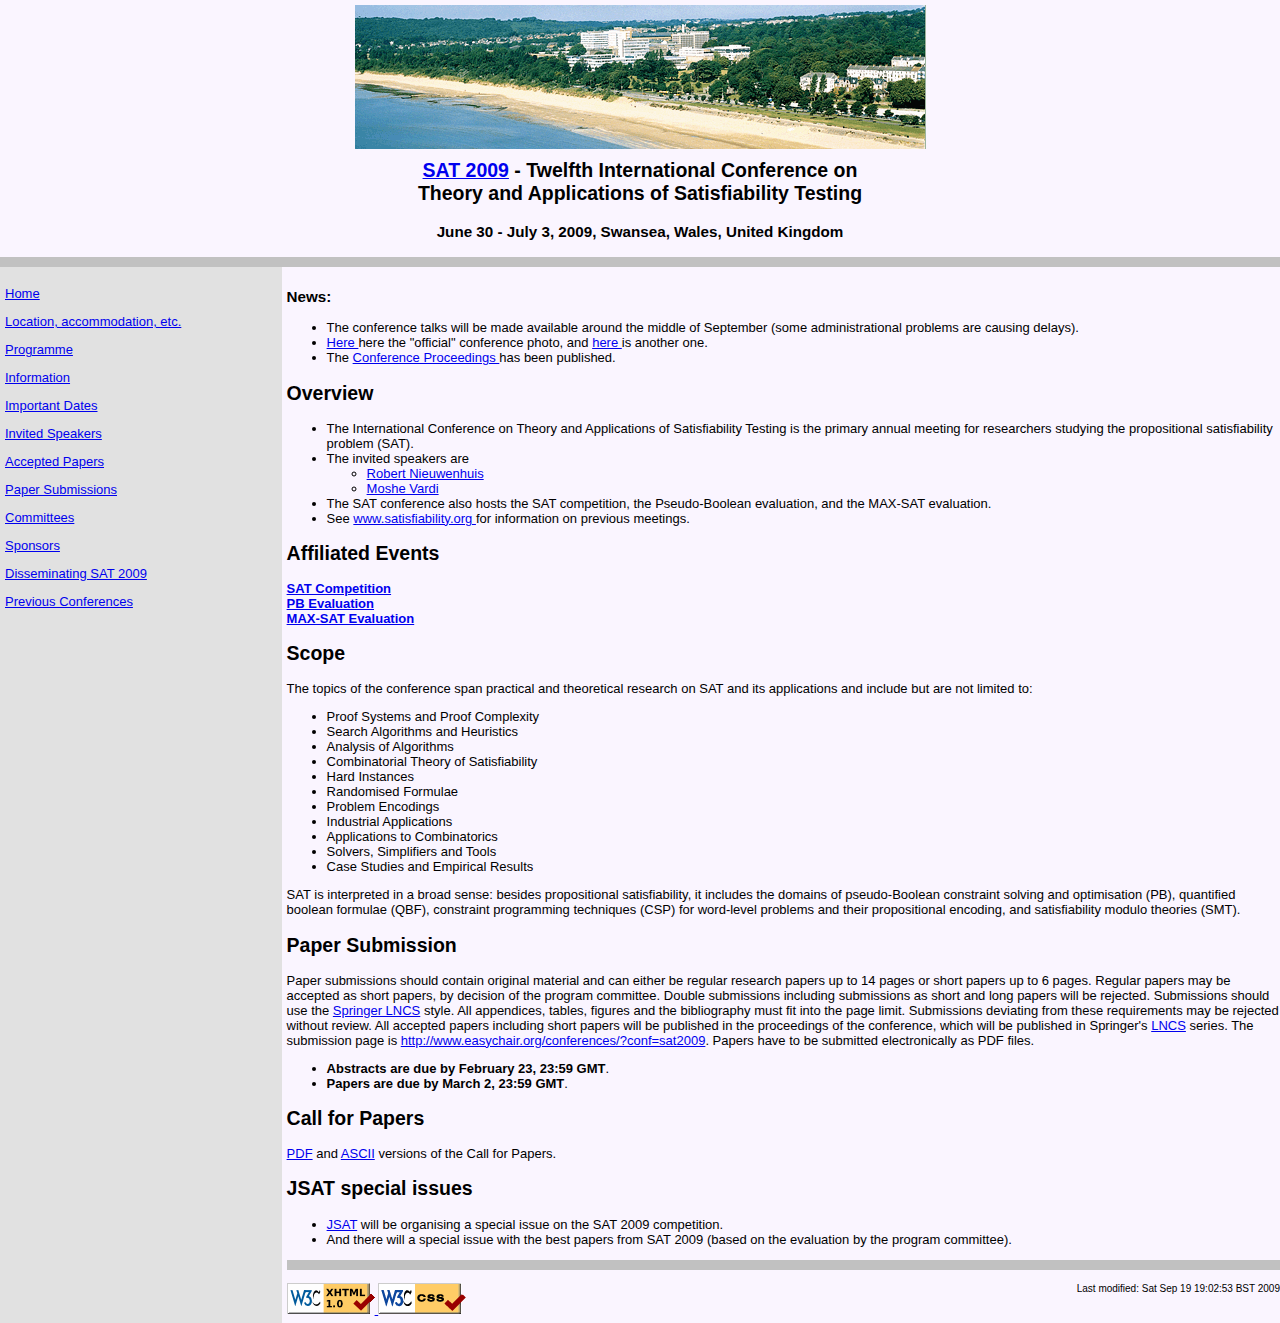
<file: index.html>
<?xml version="1.0" encoding="UTF-8"?>

<!DOCTYPE html PUBLIC "-//W3C//DTD XHTML 1.0 Strict//EN" "http://www.w3.org/TR/xhtml1/DTD/xhtml1-strict.dtd">
<html xmlns="http://www.w3.org/1999/xhtml" xml:lang="en-GB" lang="en-GB"> 
 <head>
  <title>SAT 2009 - Theory and Applications of Satisfiability Testing
  </title>
  <link rel="stylesheet" href="styles/sat09.css" type="text/css"
   title="Default Style" />
   <link rel="alternate stylesheet" href="styles/sat09-wrap.css"
    type="text/css" title="Wrap Style" />
    <meta name="author" content="Oliver Kullmann" />
     <meta name="description" content="Home page of SAT 2009" />
      <meta name="robot" content="all" />
       <meta http-equiv="content-type" content="text/html" />
        <meta http-equiv="charset" content="utf-8" />
 </head>
 
 <body>
  
  <div class="header">        
   <img src="images/top_pic_contact2.gif" alt="Image of Swansea Bay and
    University" />
    <!-- Copyright: photo obtained from
    http://www.waters-creative.co.uk/sat09/index.html,
    all rights reserved-->
    <h2><a href="http://www.cs.swan.ac.uk/~csoliver/SAT2009/index.html">
      SAT 2009</a> - Twelfth International Conference on <br />
      Theory and Applications of Satisfiability Testing
    </h2>
    <h3>June 30 - July 3, 2009, Swansea, Wales, United Kingdom</h3>
  </div>
  
  <hr />
   
   <div id="page-content">    
    <ul class="menu">
     <li> <a href="index.html"> Home </a> </li>
     <li><a href="http://www.sat09.swan.ac.uk/index.html">Location,
       accommodation, etc.</a> </li>
     <li><a href="Programme.html">Programme</a></li>
     <li><a href="Information.html">Information</a></li>
     <li><a href="ImportantDates.html">Important Dates</a></li>
     <li><a href="InvitedSpeakers.html">Invited Speakers</a></li>
     <li><a href="AcceptedPapers.html">Accepted Papers</a></li>
     <li><a href="Submissions.html">Paper Submissions</a></li>
     <li><a href="Committees.html">Committees</a></li>
     <li><a href="Sponsors.html">Sponsors</a></li>
     <li><a href="Dissemination.html">Disseminating SAT 2009</a> </li>
     <li><a href="http://www.satisfiability.org">Previous Conferences</a>
     </li>
    </ul> 
    
    <div class="content">

     <h3> News: </h3>

     <ul>
      <li> The conference talks will be made available around the middle of
       September (some administrational problems are causing delays).
      </li>
      <li> <a href="images/SAT2009_Jun30_1.jpg"> Here </a> here the "official"
       conference photo, and <a href="images/SAT2009_Jun30_2.jpg"> here </a> is
       another one. </li>
      <li> The 
       <a href="http://www.springer.com/computer/foundations/book/978-3-642-02776-5">
        Conference Proceedings </a> has been published. </li>
     </ul>


     
     <h2><a name="brief">Overview</a></h2>
     
     <ul>
      <li> The International Conference on Theory and Applications of
       Satisfiability Testing is the primary annual meeting for
       researchers studying the propositional satisfiability problem
       (SAT).
      </li>
      <li> The invited speakers are
       <ul>
        <li> <a href="http://www.lsi.upc.edu/~roberto/">
          Robert Nieuwenhuis </a> </li>
        <li> <a href="http://www.cs.rice.edu/~vardi/">
          Moshe Vardi </a> </li>
       </ul>
      </li>
      <li> The SAT conference also hosts the SAT competition, the
       Pseudo-Boolean evaluation, and the MAX-SAT evaluation. </li>
      <li> See
       <a href="http://www.satisfiability.org">www.satisfiability.org
       </a> for information on previous meetings.
      </li>
     </ul>
     
     
     <h2><a name="events">Affiliated Events </a></h2>
     
     <span style="font-weight: bold;"><a
       href="http://www.satcompetition.org/2009">SAT
       Competition</a></span><br />
      
      <span style="font-weight: bold;"><a
        href="http://www.cril.univ-artois.fr/PB09/">PB
        Evaluation</a></span><br /> 
       
       <span style="font-weight: bold;"><a
         href="http://www.maxsat.udl.cat/09/">MAX-SAT
         Evaluation</a></span><br />
        
        
        <h2><a name="scope">Scope</a></h2>
        <p>
         The topics of the conference span practical and theoretical
         research on SAT and its applications and include but are not
         limited to:
        </p>
        <ul>
         <li>Proof Systems and Proof Complexity</li>
         <li>Search Algorithms and Heuristics</li>
         <li>Analysis of Algorithms</li>
         <li>Combinatorial Theory of Satisfiability</li>
         <li>Hard Instances</li>
         <li>Randomised Formulae</li>
         <li>Problem Encodings</li>
         <li>Industrial Applications</li>
         <li>Applications to Combinatorics</li>
         <li>Solvers, Simplifiers and Tools</li>
         <li>Case Studies and Empirical Results</li>
        </ul>
        <p>
         SAT is interpreted in a broad sense: besides propositional
         satisfiability, it includes the domains of pseudo-Boolean
         constraint solving and optimisation (PB), quantified boolean
         formulae (QBF), constraint programming techniques (CSP) for
         word-level problems and their propositional encoding, and
         satisfiability modulo theories (SMT).
        </p>
        
        
        <h2><a name="subs">Paper Submission</a></h2>
        
        Paper submissions should contain original material and can
        either be regular research papers up to 14 pages or short
        papers up to 6 pages. Regular papers may be accepted as short
        papers, by decision of the program committee. Double
        submissions including submissions as short and long papers
        will be rejected.  Submissions should use the <a
         href="http://www.springer.com/comp/lncs/Authors.html">
         Springer LNCS</a> style. All appendices, tables, figures and
        the bibliography must fit into the page limit. Submissions
        deviating from these requirements may be rejected without
        review. All accepted papers including short papers will be
        published in the proceedings of the conference, which
        will be published in Springer's <a
         href="http://www.springer.com/lncs">LNCS</a> series. The submission
        page is
        <a href="http://www.easychair.org/conferences/?conf=sat2009">
         http://www.easychair.org/conferences/?conf=sat2009</a>.
  Papers have to be submitted electronically as PDF files.
  <ul>
   <li> <b>Abstracts are due by February 23, 23:59 GMT</b>. </li>
   <li> <b>Papers are due by March 2, 23:59 GMT</b>. </li>
  </ul>
  
  
  <h2><a name="cfp">Call for Papers</a></h2>
  <p>
   <a href="docs/sat09-cfp.pdf">PDF</a> and <a
    href="docs/sat09-cfp.txt">ASCII</a> versions
   of the Call for Papers.
  </p>
  
  
  <h2><a name="specissue">JSAT special issues</a></h2>
  
  <ul>
   <li>
    <a href="http://www.isa.ewi.tudelft.nl/Jsat/">JSAT</a>  will
    be organising a special issue on the SAT 2009 competition. </li>
   <li> And there will a special issue with the best papers from SAT 2009
    (based on the evaluation by the program committee). </li>
  </ul>
  
  <hr />
   
   <p></p>
   <span id="validate-picture">
    <a href="http://validator.w3.org/check?uri=referer">
     <img src="images/valid-xhtml10"
      alt="Valid XHTML 1.0 Strict" height="31" width="88" />
    </a>
    <a href="http://jigsaw.w3.org/css-validator/check?uri=referer">
     <img src="images/vcss"
      alt="Valid CSS level 2.1" height="31" width="88" />
    </a>
   </span>
   
   <span id="last-modified">
    <!-- hhmts start -->
Last modified: Sat Sep 19 19:02:53 BST 2009
<!-- hhmts end -->
   </span>
   
  </div>
  </div>
   
 </body>
</html>
</file>
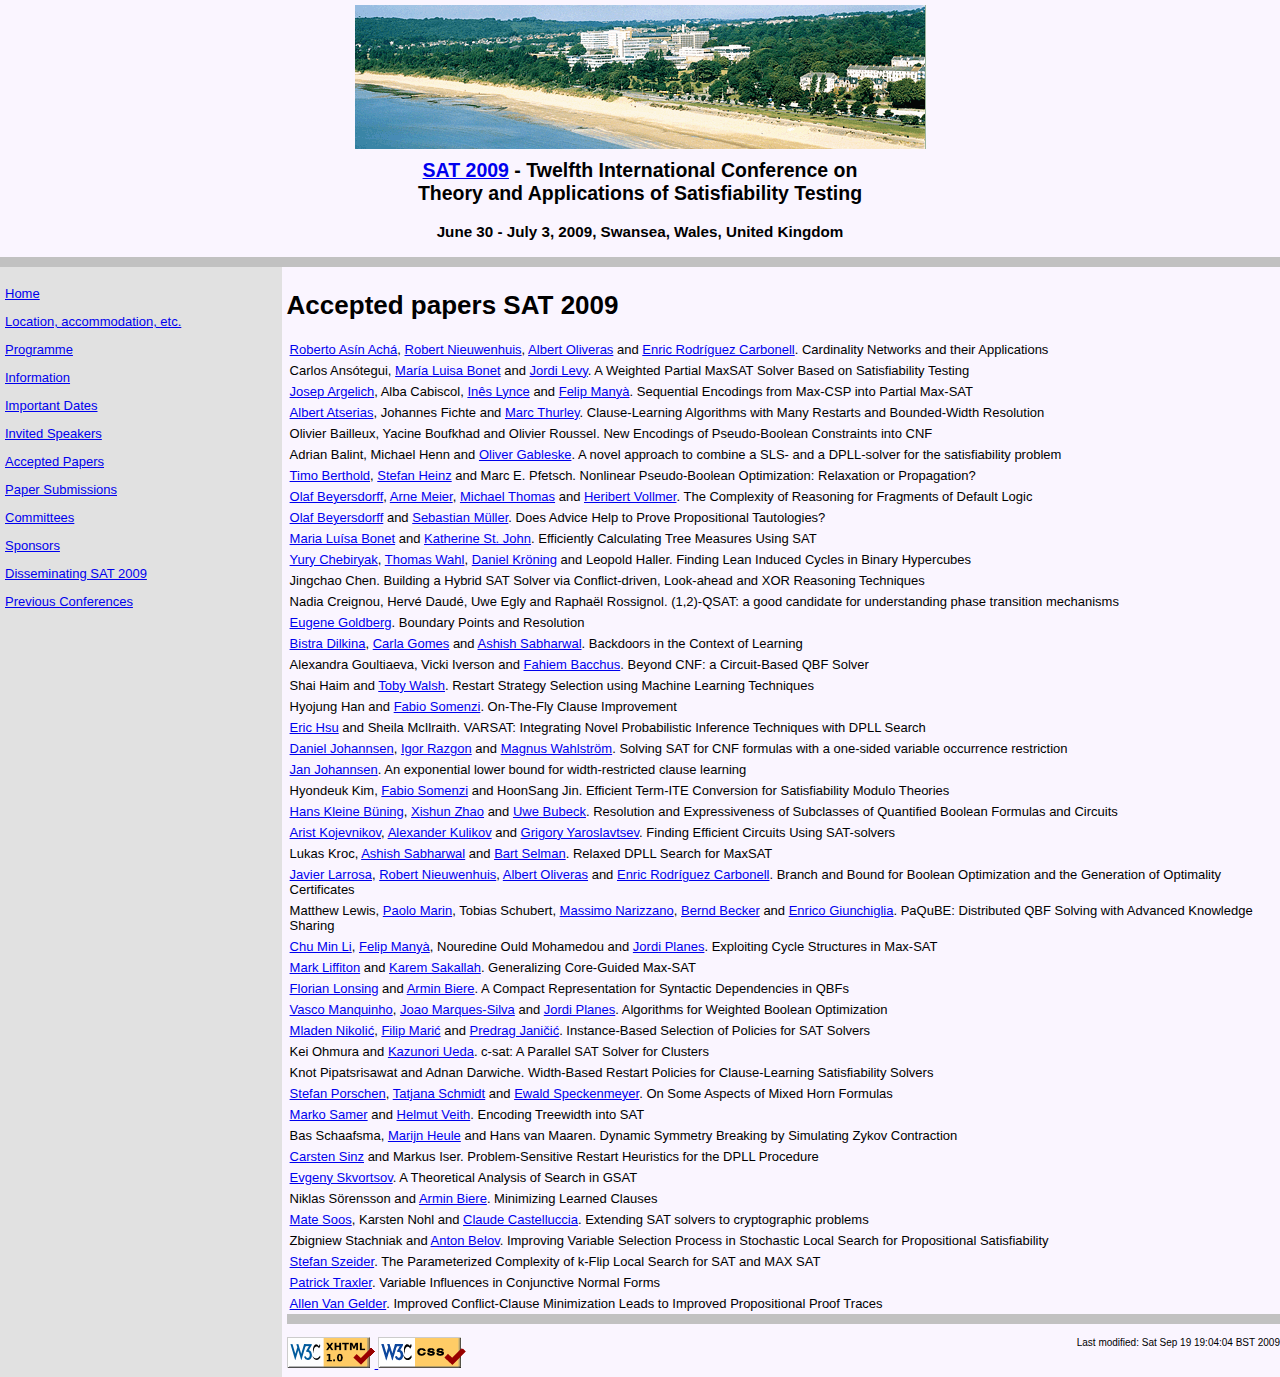
<file: AcceptedPapers.html>
<?xml version="1.0" encoding="UTF-8"?>

<!DOCTYPE html PUBLIC "-//W3C//DTD XHTML 1.0 Strict//EN" "http://www.w3.org/TR/xhtml1/DTD/xhtml1-strict.dtd">
<html xmlns="http://www.w3.org/1999/xhtml" xml:lang="en-GB" lang="en-GB"> 
 <head>
  <title>SAT 2009 - Accepted Papers </title>
  <link rel="stylesheet" href="styles/sat09.css" type="text/css" title="Default Style" />
   <link rel="alternate stylesheet" href="styles/sat09-wrap.css" type="text/css" title="Wrap Style" />
    <meta name="author" content="Oliver Kullmann" />
     <meta name="description" content="Accepted papers SAT 2009" />
      <meta name="robot" content="all" />
       <meta http-equiv="content-type" content="text/html" />
        <meta http-equiv="charset" content="utf-8" />
 </head>
  
 <body>

  <div class="header">        
   <img src="images/top_pic_contact2.gif" alt="Image of Swansea Bay and
    University" />
    <!-- Copyright: photo obtained from
    http://www.waters-creative.co.uk/sat09/index.html,
    all rights reserved-->
    <h2><a href="http://www.cs.swan.ac.uk/~csoliver/SAT2009/index.html">
      SAT 2009</a> - Twelfth International Conference on <br />
      Theory and Applications of Satisfiability Testing</h2>
    <h3>June 30 - July 3, 2009, Swansea, Wales, United Kingdom</h3>
  </div>
        
  <hr />

   <div id="page-content">    
    <ul class="menu">
     <li> <a href="index.html">Home</a></li>
     <li><a href="http://www.sat09.swan.ac.uk/index.html">Location,
       accommodation, etc.</a> </li>
     <li><a href="Programme.html">Programme</a></li>
     <li><a href="Information.html">Information</a></li>
     <li><a href="ImportantDates.html">Important Dates</a></li>
     <li><a href="InvitedSpeakers.html">Invited Speakers</a></li>
     <li><a href="AcceptedPapers.html">Accepted Papers</a></li>
     <li><a href="Submissions.html">Paper Submissions</a></li>
     <li><a href="Committees.html">Committees</a></li>
     <li><a href="Sponsors.html">Sponsors</a></li>
     <li><a href="Dissemination.html">Disseminating SAT 2009</a></li>
     <li><a href="http://www.satisfiability.org">Previous Conferences</a></li>
    </ul>

    <div class="content"> 

     <h1> Accepted papers SAT 2009 </h1>

     <table border="0" cellpadding="3" cellspacing="0">

      <tr>
       <td>
        <a href="http://www.lsi.upc.edu/~rasin">Roberto As&iacute;n Ach&aacute;</a>,
        <a href="http://www.lsi.upc.edu/~roberto">Robert Nieuwenhuis</a>,
        <a href="http://www.lsi.upc.edu/~oliveras">Albert Oliveras</a> and
        <a href="http://www.lsi.upc.edu/~erodri/">Enric Rodr&iacute;guez Carbonell</a>.
        Cardinality Networks and their Applications
       </td>
      </tr>
      <tr>
       <td>
        Carlos Ans&oacute;tegui,
        <a href="http://www.lsi.upc.es/~bonet/">Mar&iacute;a Luisa Bonet</a> and
        <a href="http://www.iiia.csic.es/~levy">Jordi Levy</a>.
        A Weighted Partial MaxSAT Solver Based on Satisfiability Testing
       </td>
      </tr>
      <tr>
       <td>
        <a href="http://sat.inesc-id.pt/~josep/">Josep Argelich</a>,
        Alba Cabiscol,
        <a href="http://sat.inesc-id.pt/~ines">In&ecirc;s Lynce</a> and
        <a href="http://www.iiia.csic.es/">Felip Many&agrave;</a>.
        Sequential Encodings from Max-CSP into Partial Max-SAT
       </td>
      </tr>
      <tr>
       <td>
        <a href="http://www.lsi.upc.edu/~atserias/">Albert Atserias</a>,
        Johannes Fichte and
        <a href="http://www.informatik.hu-berlin.de/~thurley">Marc Thurley</a>.
        Clause-Learning Algorithms with Many Restarts and Bounded-Width Resolution
       </td>
      </tr>
      <tr>
       <td>
        Olivier Bailleux,
        Yacine Boufkhad and
        Olivier Roussel.
        New Encodings of Pseudo-Boolean Constraints into CNF
       </td>
      </tr>
      <tr>
       <td>
        Adrian Balint,
        Michael Henn and
        <a href="http://www.uni-ulm.de/in/theo/mitarbeiter/olivergableske.html">Oliver Gableske</a>.
        A novel approach to combine a SLS- and a DPLL-solver for the satisfiability problem
       </td>
      </tr>
      <tr>
       <td>
        <a href="http://www.zib.de/berthold/">Timo Berthold</a>,
        <a href="http://www.zib.de/heinz">Stefan Heinz</a> and
        Marc E. Pfetsch.
        Nonlinear Pseudo-Boolean Optimization: Relaxation or Propagation?
       </td>
      </tr>
      <tr>
       <td>
        <a href="http://www.thi.uni-hannover.de/~beyersdorff">Olaf Beyersdorff</a>,
        <a href="http://www.thi.uni-hannover.de">Arne Meier</a>,
        <a href="http://www.thi.uni-hannover.de">Michael Thomas</a> and
        <a href="http://www.thi.uni-hannover.de">Heribert Vollmer</a>.
        The Complexity of Reasoning for Fragments of Default Logic
       </td>
      </tr>
      <tr>
       <td>
        <a href="http://www.thi.uni-hannover.de/~beyersdorff">Olaf Beyersdorff</a> and
        <a href="http://www.informatik.hu-berlin.de/forschung/gebiete/algorithmenII/mitarbeiter/smueller">Sebastian M&uuml;ller</a>.
        Does Advice Help to Prove Propositional Tautologies?
       </td>
      </tr>
      <tr>
       <td>
        <a href="http://www.lsi.upc.es/~bonet/">Maria Lu&iacute;sa Bonet</a> and
        <a href="http://comet.lehman.cuny.edu/stjohn">Katherine St. John</a>.
        Efficiently Calculating Tree Measures Using SAT
       </td>
      </tr>
      <tr>
       <td>
        <a href="http://yury.chebiryak.name">Yury Chebiryak</a>,
        <a href="http://www.comlab.ox.ac.uk/people/Thomas.Wahl/">Thomas Wahl</a>,
        <a href="http://www.inf.ethz.ch/personal/daniekro/">Daniel Kr&ouml;ning</a> and
        Leopold Haller.
        Finding Lean Induced Cycles in Binary Hypercubes
       </td>
      </tr>
      <tr>
       <td>
        Jingchao Chen.
        Building a Hybrid SAT Solver via Conflict-driven, Look-ahead and XOR Reasoning Techniques
       </td>
      </tr>
      <tr>
       <td>
        Nadia Creignou,
        Herv&eacute; Daud&eacute;,
        Uwe Egly and
        Rapha&euml;l Rossignol.
        (1,2)-QSAT: a good candidate for understanding phase transition mechanisms
       </td>
      </tr>
      <tr>
       <td>
        <a href="http://eigold.tripod.com/">Eugene Goldberg</a>.
        Boundary Points and Resolution
       </td>
      </tr>
      <tr>
       <td>
        <a href="http://www.cs.cornell.edu/~bistra">Bistra Dilkina</a>,
        <a href="http://www.cs.cornell.edu/gomes">Carla Gomes</a> and
        <a href="http://www.cs.cornell.edu/~sabhar">Ashish Sabharwal</a>.
        Backdoors in the Context of Learning
       </td>
      </tr>
      <tr>
       <td>
        Alexandra Goultiaeva,
        Vicki Iverson and
        <a href="http://www.cs.toronto.edu/~fbacchus">Fahiem Bacchus</a>.
        Beyond CNF: a Circuit-Based QBF Solver
       </td>
      </tr>
      <tr>
       <td>
        Shai Haim and
        <a href="http://www.cse.unsw.edu.au/~tw/">Toby Walsh</a>.
        Restart Strategy Selection using Machine Learning Techniques
       </td>
      </tr>
      <tr>
       <td>
        Hyojung Han and
        <a href="http://vlsi.colorado.edu/~fabio">Fabio Somenzi</a>.
        On-The-Fly Clause Improvement
       </td>
      </tr>
      <tr>
       <td>
        <a href="http://www.cs.toronto.edu/~eihsu">Eric Hsu</a> and
        Sheila McIlraith.
        VARSAT: Integrating Novel Probabilistic Inference Techniques with DPLL Search
       </td>
      </tr>
      <tr>
       <td>
        <a href="http://www.mpi-inf.mpg.de/~johannse">Daniel Johannsen</a>,
        <a href="http://www.cs.ucc.ie/~ir2">Igor Razgon</a> and
        <a href="http://www.mpi-inf.mpg.de/~wahl/">Magnus Wahlstr&ouml;m</a>.
        Solving SAT for CNF formulas with a one-sided variable occurrence restriction
       </td>
      </tr>
      <tr>
       <td>
        <a href="http://www.tcs.ifi.lmu.de/~jjohanns">Jan Johannsen</a>.
        An exponential lower bound for width-restricted clause learning
       </td>
      </tr>
      <tr>
       <td>
        Hyondeuk Kim,
        <a href="http://vlsi.colorado.edu/~fabio">Fabio Somenzi</a> and
        HoonSang Jin.
        Efficient Term-ITE Conversion for Satisfiability Modulo Theories
       </td>
      </tr>   
      <tr>
       <td>
        <a href="http://wwwcs.uni-paderborn.de/cs/ag-klbue/de/staff/kbcsl/index.html">Hans Kleine B&uuml;ning</a>,
        <a href="http://logic.sysu.edu.cn/english/ShowArticle.asp?ArticleID=20 ">Xishun Zhao</a> and
        <a href="http://wwwcs.uni-paderborn.de/cs/ag-klbue/en/staff/ububeck/index.html">Uwe Bubeck</a>.
        Resolution and Expressiveness of Subclasses of Quantified Boolean Formulas and Circuits
       </td>
      </tr>
      <tr>
       <td>
        <a href="http://logic.pdmi.ras.ru/~arist">Arist Kojevnikov</a>,
        <a href="http://logic.pdmi.ras.ru/~kulikov">Alexander Kulikov</a> and
        <a href="http://logic.pdmi.ras.ru/~grigory">Grigory Yaroslavtsev</a>.
        Finding Efficient Circuits Using SAT-solvers
       </td>
      </tr>
      <tr>
       <td>
        Lukas Kroc,
        <a href="http://www.cs.cornell.edu/~sabhar">Ashish Sabharwal</a>
        and
        <a href="http://www.cs.cornell.edu/selman">Bart Selman</a>.
        Relaxed DPLL Search for MaxSAT
       </td>
      </tr>
      <tr>
       <td>
        <a href="http://www.lsi.upc.es/~larrosa/">Javier Larrosa</a>,
        <a href="http://www.lsi.upc.edu/~roberto">Robert Nieuwenhuis</a>,
        <a href="http://www.lsi.upc.edu/~oliveras">Albert Oliveras</a> and
        <a href="http://www.lsi.upc.edu/~erodri/">Enric Rodr&iacute;guez Carbonell</a>.
        Branch and Bound for Boolean Optimization and the Generation of Optimality Certificates
       </td>
      </tr>
      <tr>
       <td>
        Matthew Lewis,
        <a href="http://www.star.dist.unige.it/~paolo">Paolo Marin</a>,
        Tobias Schubert,
        <a href="http://www.star.dist.unige.it/~mox">Massimo Narizzano</a>,
        <a href="http://ira.informatik.uni-freiburg.de">Bernd Becker</a> and
        <a href="http://www.star.dist.unige.it/~enrico">Enrico Giunchiglia</a>.
        PaQuBE: Distributed QBF Solving with Advanced Knowledge Sharing
       </td>
      </tr>
      <tr>
       <td>
        <a href="http://www.laria.u-picardie.fr/~cli">Chu Min Li</a>,
        <a href="http://www.iiia.csic.es/">Felip Many&agrave;</a>,
        Nouredine Ould Mohamedou and
        <a href="http://web.udl.es/usuaris/m4372594/">Jordi Planes</a>.
        Exploiting Cycle Structures in Max-SAT
       </td>
      </tr>
      <tr>
       <td>
        <a href="http://www.eecs.umich.edu/~liffiton/">Mark Liffiton</a> and
        <a href="http://www.eecs.umich.edu/~karem">Karem Sakallah</a>.
        Generalizing Core-Guided Max-SAT
       </td>
      </tr>
      <tr>
       <td>
        <a href="http://fmv.jku.at/lonsing/">Florian Lonsing</a> and
        <a href="http://fmv.jku.at/biere">Armin Biere</a>.
        A Compact Representation for Syntactic Dependencies in QBFs
       </td>
      </tr>
      <tr>
       <td>
        <a href="http://sat.inesc-id.pt/~vmm/">Vasco Manquinho</a>,
        <a href="http://www.csi.ucd.ie/staff/jpms/">Joao Marques-Silva</a> and
        <a href="http://web.udl.es/usuaris/m4372594/">Jordi Planes</a>.
        Algorithms for Weighted Boolean Optimization
       </td>
      </tr>
      <tr>
       <td>
        <a href="http://www.matf.bg.ac.rs/~nikolic">Mladen Nikolić</a>,
        <a href="http://www.matf.bg.ac.yu/~filip">Filip Marić</a> and
        <a href="http://www.matf.bg.ac.yu/~janicic">Predrag Janičić</a>.
        Instance-Based Selection of Policies for SAT Solvers
       </td>
      </tr>
      <tr>
       <td>
        Kei Ohmura and
        <a href="http://www.ueda.info.waseda.ac.jp/">Kazunori Ueda</a>.
        c-sat: A Parallel SAT Solver for Clusters
       </td>
      </tr>
      <tr>
       <td>
        Knot Pipatsrisawat and
        Adnan Darwiche.
        Width-Based Restart Policies for Clause-Learning Satisfiability Solvers
       </td>
      </tr>
      <tr>
       <td>
        <a href="http://www.scale.uni-koeln.de/mitarbeiter/porschen">Stefan Porschen</a>,
        <a href="http://www.scale.uni-koeln.de/mitarbeiter/schmidt">Tatjana Schmidt</a> and
        <a href="http://www.informatik.uni-koeln.de/ls_speckenmeyer/">Ewald Speckenmeyer</a>.
        On Some Aspects of Mixed Horn Formulas
       </td>
      </tr>
      <tr>
       <td>
        <a href="http://www.forsyte.cs.tu-darmstadt.de/~samer/">Marko Samer</a> and
        <a href="http://www.forsyte.cs.tu-darmstadt.de/~veith">Helmut Veith</a>.
        Encoding Treewidth into SAT
       </td>
      </tr>
      <tr>
       <td>
        Bas Schaafsma,
        <a href="http://www.st.ewi.tudelft.nl/~heule/">Marijn Heule</a> and
        Hans van Maaren.
        Dynamic Symmetry Breaking by Simulating Zykov Contraction
       </td>
      </tr>
      <tr>
       <td>
        <a href="http://www.carstensinz.de">Carsten Sinz</a> and
        Markus Iser.
        Problem-Sensitive Restart Heuristics for the DPLL Procedure
       </td>
      </tr>
      <tr>
       <td>
        <a href="http://www.cs.sfu.ca/~evgenys">Evgeny Skvortsov</a>.
        A Theoretical Analysis of Search in GSAT
       </td>
      </tr>
      <tr>
       <td>
        Niklas S&ouml;rensson and
        <a href="http://fmv.jku.at/biere">Armin Biere</a>.
        Minimizing Learned Clauses
       </td>
      </tr>
      <tr>
       <td>
        <a href="http://planete.inrialpes.fr/~soos/">Mate Soos</a>,
        Karsten Nohl and
        <a href="http://www.inrialpes.fr/planete/people/ccastel/">Claude Castelluccia</a>.
        Extending SAT solvers to cryptographic problems
       </td>
      </tr>
      <tr>
       <td>
        Zbigniew Stachniak and
        <a href="http://www.cse.yorku.ca/~antonb">Anton Belov</a>.
        Improving Variable Selection Process in Stochastic Local Search for Propositional Satisfiability
       </td>
      </tr>
      <tr>
       <td>
        <a href="http://www.dur.ac.uk/stefan.szeider/">Stefan Szeider</a>.
        The Parameterized Complexity of k-Flip Local Search for SAT and MAX SAT
       </td>
      </tr>
      <tr>
       <td>
        <a href="http://www.inf.ethz.ch/personal/traxlerp/">Patrick Traxler</a>.
        Variable Influences in Conjunctive Normal Forms
       </td>
      </tr>
      <tr>
       <td>
        <a href="http://www.cse.ucsc.edu/~avg">Allen Van Gelder</a>.
        Improved Conflict-Clause Minimization Leads to Improved Propositional Proof Traces
       </td>
      </tr>

     </table>
     
     <hr />

      <p></p>
      <span id="validate-picture">
       <a href="http://validator.w3.org/check?uri=referer">
        <img src="images/valid-xhtml10"
         alt="Valid XHTML 1.0 Strict" height="31" width="88" />
       </a>
       <a href="http://jigsaw.w3.org/css-validator/check?uri=referer">
        <img src="images/vcss"
         alt="Valid CSS level 2.1" height="31" width="88" />
       </a>
      </span>

      <span id="last-modified">

       <!-- hhmts start -->
Last modified: Sat Sep 19 19:04:04 BST 2009
<!-- hhmts end -->
      </span>
		
    </div>
   </div>
    
 </body>
</html>
</file>
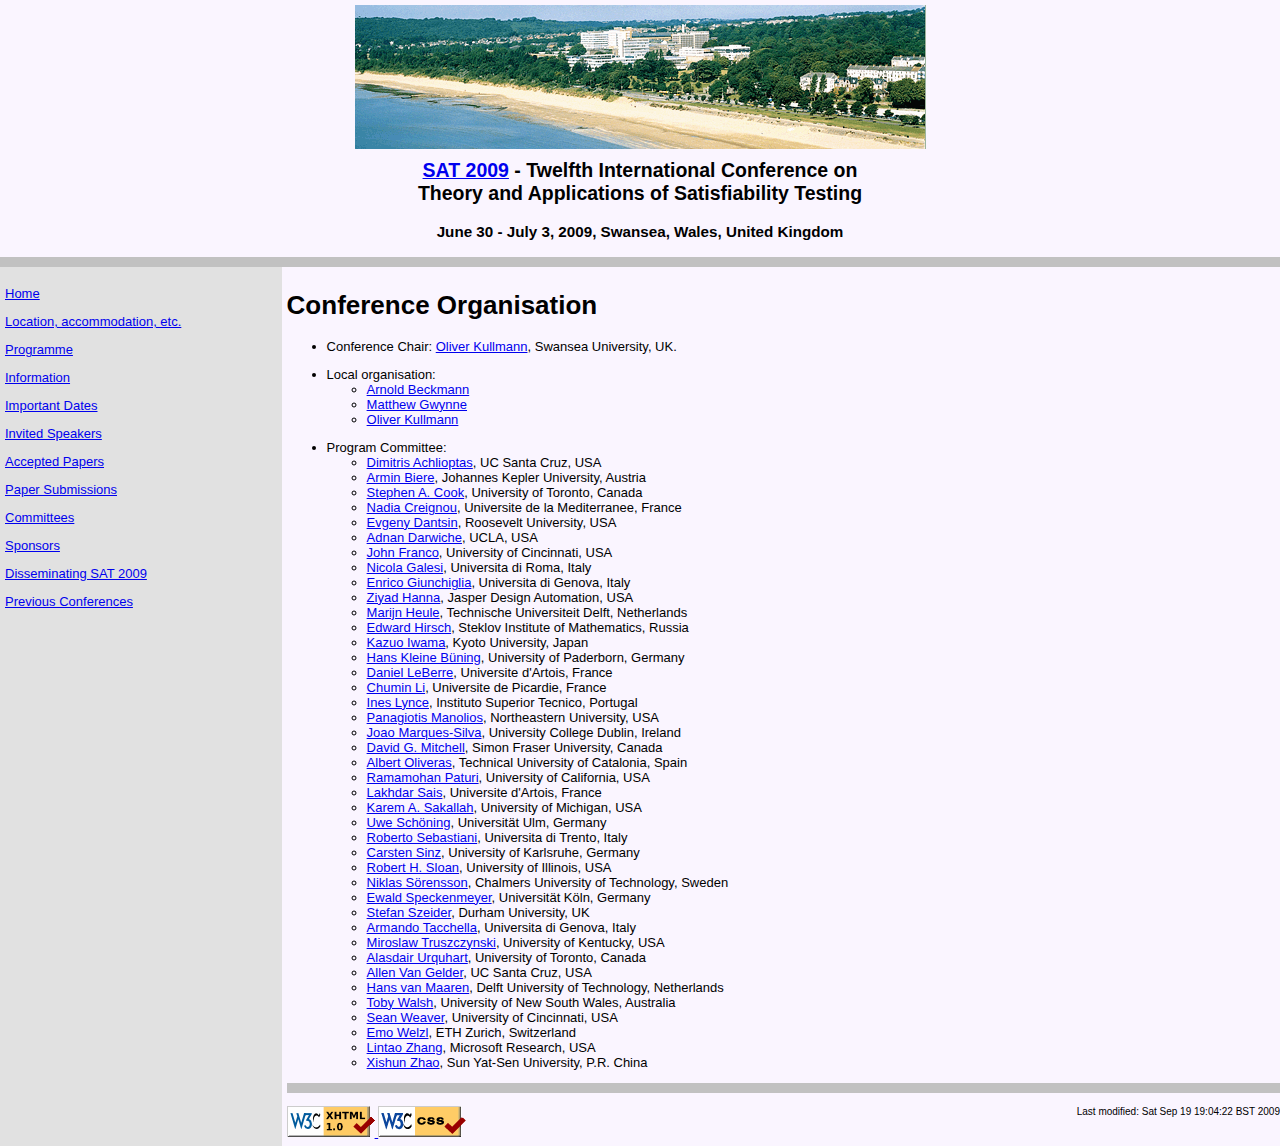
<file: Committees.html>
<?xml version="1.0" encoding="UTF-8"?>

<!DOCTYPE html PUBLIC "-//W3C//DTD XHTML 1.0 Strict//EN" "http://www.w3.org/TR/xhtml1/DTD/xhtml1-strict.dtd">
<html xmlns="http://www.w3.org/1999/xhtml" xml:lang="en-GB" lang="en-GB"> 
 <head>
  <title>SAT 2009 - Committees </title>
  <link rel="stylesheet" href="styles/sat09.css" type="text/css"
   title="Default Style" />
   <link rel="alternate stylesheet" href="styles/sat09-wrap.css"
    type="text/css" title="Wrap Style" />
    <meta name="author" content="Oliver Kullmann" />
     <meta name="description" content="Committees for SAT 2009" />
      <meta name="robot" content="all" />
       <meta http-equiv="content-type" content="text/html" />
        <meta http-equiv="charset" content="utf-8" />
 </head>
  
 <body>

  <div class="header">        
   <img src="images/top_pic_contact2.gif" alt="Image of Swansea Bay and
    University" />
    <!-- Copyright: photo obtained from
    http://www.waters-creative.co.uk/sat09/index.html,
    all rights reserved-->
    <h2><a href="http://www.cs.swan.ac.uk/~csoliver/SAT2009/index.html">
      SAT 2009</a> - Twelfth International Conference on <br />
      Theory and Applications of Satisfiability Testing
    </h2>
    <h3>June 30 - July 3, 2009, Swansea, Wales, United Kingdom</h3>
  </div>
    
  <hr />

   <div id="page-content">    
    <ul class="menu">
     <li> <a href="index.html">Home</a></li>
     <li><a href="http://www.sat09.swan.ac.uk/index.html">
       Location, accommodation, etc.</a> </li>
     <li><a href="Programme.html">Programme</a></li>
     <li><a href="Information.html">Information</a></li>
     <li><a href="ImportantDates.html">Important Dates</a></li>
     <li><a href="InvitedSpeakers.html">Invited Speakers</a></li>
     <li><a href="AcceptedPapers.html">Accepted Papers</a></li>
     <li><a href="Submissions.html">Paper Submissions</a></li>
     <li><a href="Committees.html">Committees</a></li>
     <li><a href="Sponsors.html">Sponsors</a></li>
     <li><a href="Dissemination.html">Disseminating SAT 2009</a></li>
     <li><a href="http://www.satisfiability.org">Previous Conferences</a></li>
    </ul> 

    <div class="content"> 

     <h1>Conference Organisation</h1>
     
     <ul>
      <li> Conference Chair:
       <a href="http://www.cs.swan.ac.uk/~csoliver">
        Oliver Kullmann</a>, Swansea University, UK. <p></p>
      </li>
      <li> Local organisation:
       <ul>
        <li> <a href="http://www.cs.swan.ac.uk/~csarnold/">
          Arnold Beckmann</a> </li>
        <li> <a href="http://cs.swan.ac.uk/~csmg/">
          Matthew Gwynne</a> </li>
        <li> <a href="http://www.cs.swan.ac.uk/~csoliver">
          Oliver Kullmann</a> <p></p> </li>
       </ul>
      </li>
      <li> Program Committee:
       <ul>
        <li><a href="http://www.cs.ucsc.edu/~optas/">
          Dimitris Achlioptas</a>, UC Santa Cruz, USA</li>
        <li><a href="http://fmv.jku.at/biere/">
          Armin Biere</a>, Johannes Kepler University, Austria </li>
        <li><a href="http://www.cs.toronto.edu/~sacook/">
          Stephen A. Cook</a>, University of Toronto, Canada</li>
        <li><a href="http://www.dil.univ-mrs.fr/membres.html">
          Nadia Creignou</a>, Universite de la Mediterranee, France
        </li>
        <li><a href="http://cs.roosevelt.edu/~dantsin/">
          Evgeny Dantsin</a>, Roosevelt University, USA</li>
        <li><a href="http://www.cs.ucla.edu/~darwiche/">
          Adnan Darwiche</a>, UCLA, USA</li>
        <li><a href="http://www.ececs.uc.edu/~franco/">
          John Franco</a>, University of Cincinnati, USA </li>
        <li><a href="http://www.dsi.uniroma1.it/~galesi/">
          Nicola Galesi</a>, Universita di Roma, Italy </li>
        <li><a href="http://www.star.dist.unige.it/index.php?option=com_uhp2&amp;task=viewpage&amp;item_id=50&amp;user_id=74">
          Enrico Giunchiglia</a>, Universita di Genova, Italy</li>
        <li> <a href="http://www.jasper-da.com">
          Ziyad Hanna</a>, Jasper Design Automation, USA</li>
        <li><a href="http://www.st.ewi.tudelft.nl/~marijn/">
          Marijn Heule</a>, Technische Universiteit Delft,
         Netherlands</li>
        <li><a href="http://logic.pdmi.ras.ru/~hirsch/">
          Edward Hirsch</a>, Steklov Institute of Mathematics,
         Russia </li>
        <li><a href="http://www.lab2.kuis.kyoto-u.ac.jp/~iwama/">
          Kazuo Iwama</a>, Kyoto University, Japan </li>
        <li><a href="http://wwwcs.uni-paderborn.de/cs/ag-klbue/en/staff/kbcsl/index.html">
          Hans Kleine B&uuml;ning</a>, University of Paderborn,
         Germany </li>
        <li><a href="http://www.cril.univ-artois.fr/~leberre/">
          Daniel LeBerre</a>, Universite d'Artois, France </li>
        <li><a href="http://www.laria.u-picardie.fr/~cli/">
          Chumin Li</a>, Universite de Picardie, France </li>
        <li><a href="http://sat.inesc-id.pt/~ines/">
          Ines Lynce</a>, Instituto Superior Tecnico, Portugal</li>
        <li><a href="http://www.ccs.neu.edu/home/pete">
          Panagiotis Manolios</a>, Northeastern University, USA </li>
        <li><a href="http://www.csi.ucd.ie/staff/jpms/">
          Joao Marques-Silva</a>, University College Dublin, Ireland
        </li>
        <li><a href="http://www.cs.sfu.ca/~mitchell/">
          David G. Mitchell</a>, Simon Fraser University, Canada
        </li>
        <li><a href="http://www.lsi.upc.edu/~oliveras/">
          Albert Oliveras</a>, Technical University of Catalonia,
         Spain </li>
        <li><a href="http://www-cse.ucsd.edu/~paturi/">
          Ramamohan Paturi</a>, University of California, USA </li>
        <li><a href="http://www.cril.univ-artois.fr/~sais/">
          Lakhdar Sais</a>, Universite d'Artois, France </li>
        <li><a href="http://www.eecs.umich.edu/~karem/">
          Karem A. Sakallah</a>, University of Michigan, USA </li>
        <li><a href="http://theorie.informatik.uni-ulm.de/Personen/Schoening/index.html">
          Uwe Sch&ouml;ning</a>, Universit&auml;t Ulm, Germany  </li>
        <li><a href="http://www.dit.unitn.it/~rseba/">
          Roberto Sebastiani</a>, Universita di Trento, Italy </li>
        <li><a href="http://www.carstensinz.de/">
          Carsten Sinz</a>, University of Karlsruhe, Germany </li>
        <li><a href="http://www.cs.uic.edu/~sloan/">
          Robert H. Sloan</a>, University of Illinois, USA </li>
        <li><a href="http://www.cs.chalmers.se/~nik/">
          Niklas S&ouml;rensson</a>, Chalmers University of Technology,
         Sweden </li>
        <li><a href="http://www.scale.uni-koeln.de/">
          Ewald Speckenmeyer</a>, Universit&auml;t K&ouml;ln,
         Germany </li>
        <li><a href="http://www.dur.ac.uk/stefan.szeider/">
          Stefan Szeider</a>, Durham University, UK </li>
        <li><a href="http://www.mrg.dist.unige.it/~tac/">
          Armando Tacchella</a>, Universita di Genova, Italy </li>
        <li><a href="http://www.cs.uky.edu/~mirek/">
          Miroslaw Truszczynski</a>, University of Kentucky, USA </li>
        <li><a href="http://www.philosophy.utoronto.ca/people/~aurquhart">
          Alasdair Urquhart</a>, University of Toronto, Canada </li>
        <li><a href="http://www.soe.ucsc.edu/~avg/">
          Allen Van Gelder</a>, UC Santa Cruz, USA </li>
        <li><a href="http://www.st.ewi.tudelft.nl/~maaren/">
          Hans van Maaren</a>,  Delft University of Technology,
         Netherlands </li>
        <li><a href="http://www.cse.unsw.edu.au/~tw/">
          Toby Walsh</a>, University of New South Wales, Australia
        </li>
        <li><a href="http://www.cs.uc.edu/~weaversa/">
          Sean Weaver</a>, University of Cincinnati, USA </li>
        <li><a href="http://www.inf.ethz.ch/personal/emo/">
          Emo Welzl</a>, ETH Zurich, Switzerland </li>
        <li><a href="http://research.microsoft.com/users/lintaoz/">
          Lintao Zhang</a>, Microsoft Research, USA </li>
        <li><a href="http://logic.sysu.edu.cn/english/ShowArticle.asp?ArticleID=20">
          Xishun Zhao</a>, Sun Yat-Sen University, P.R. China </li>
       </ul>
      </li>
      
     </ul>
     
     <hr />
      
      <p></p>
      <span id="validate-picture">
       <a href="http://validator.w3.org/check?uri=referer">
        <img src="images/valid-xhtml10"
         alt="Valid XHTML 1.0 Strict" height="31" width="88" />
       </a>
       <a href="http://jigsaw.w3.org/css-validator/check?uri=referer">
        <img src="images/vcss"
         alt="Valid CSS level 2.1" height="31" width="88" />
       </a>
      </span>
      
      <span id="last-modified">              
       <!-- hhmts start -->
Last modified: Sat Sep 19 19:04:22 BST 2009
<!-- hhmts end -->
      </span>
      
    </div>
   </div>
   
 </body>
</html>
</file>
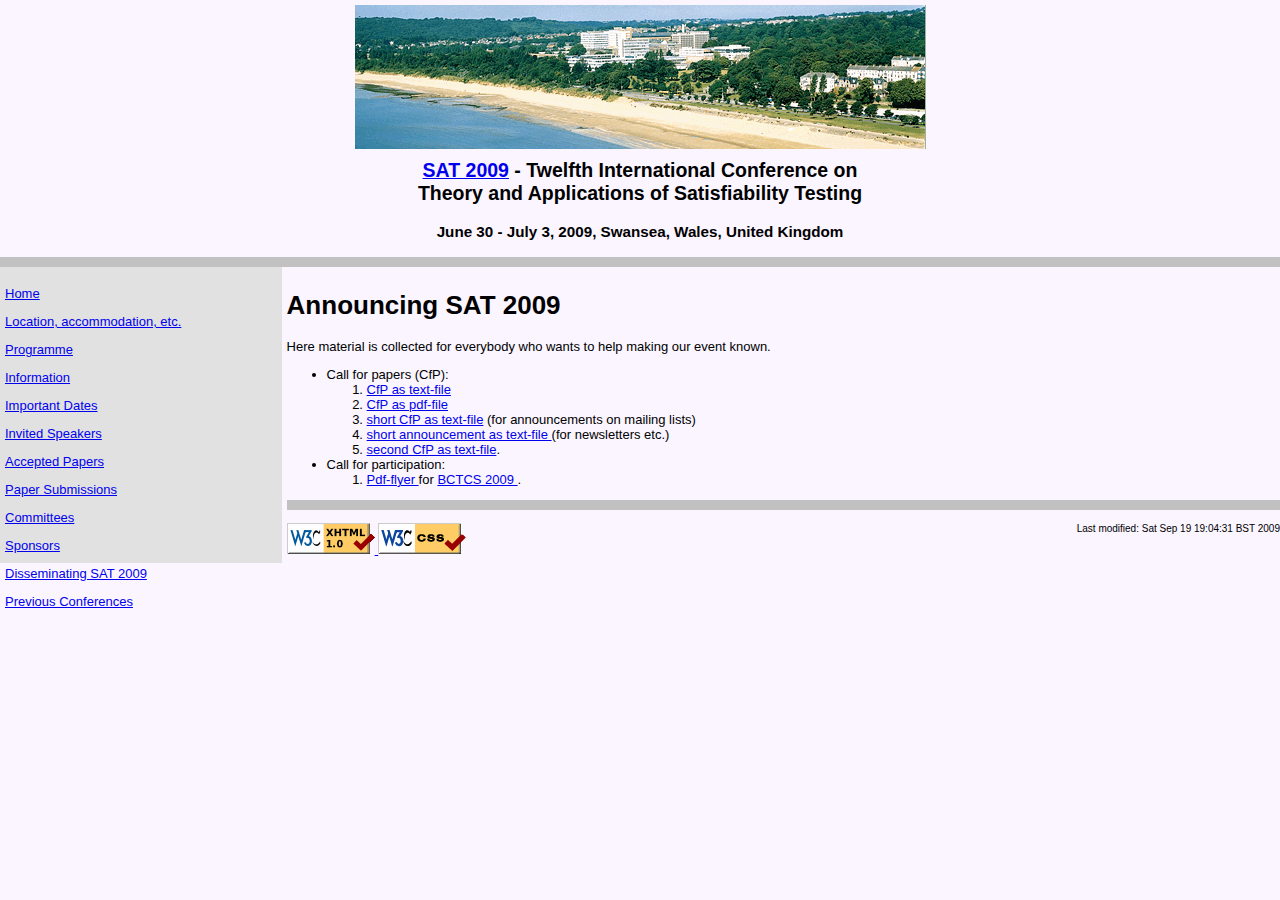
<file: Dissemination.html>
<?xml version="1.0" encoding="UTF-8"?>

<!DOCTYPE html PUBLIC "-//W3C//DTD XHTML 1.0 Strict//EN" "http://www.w3.org/TR/xhtml1/DTD/xhtml1-strict.dtd">
<html xmlns="http://www.w3.org/1999/xhtml" xml:lang="en-GB" lang="en-GB"> 
 <head>
  <title>SAT 2009 - Dissemination </title>
  <link rel="stylesheet" href="styles/sat09.css" type="text/css" title="Default Style" />
   <link rel="alternate stylesheet" href="styles/sat09-wrap.css" type="text/css" title="Wrap Style" />
    <meta name="author" content="Oliver Kullmann" />
     <meta name="description" content="Disseminating SAT 2009" />
      <meta name="robot" content="all" />
       <meta http-equiv="content-type" content="text/html" />
        <meta http-equiv="charset" content="utf-8" />
 </head>
 
 <body>
  <div class="header">        
   <img src="images/top_pic_contact2.gif" alt="Image of Swansea Bay and University" />
    <!-- Copyright: photo obtained from
    http://www.waters-creative.co.uk/sat09/index.html,
    all rights reserved-->
    <h2><a href="http://www.cs.swan.ac.uk/~csoliver/SAT2009/index.html">
      SAT 2009</a> - Twelfth International Conference on <br />
      Theory and Applications of Satisfiability Testing</h2>
    <h3>June 30 - July 3, 2009, Swansea, Wales, United Kingdom</h3>
  </div>
        
  <hr />
   <div id="page-content">    
    <ul class="menu">
     <li> <a href="index.html">Home</a></li>
     <li><a href="http://www.sat09.swan.ac.uk/index.html">Location,
       accommodation, etc.</a> </li>
     <li><a href="Programme.html">Programme</a></li>
     <li><a href="Information.html">Information</a></li>
     <li><a href="ImportantDates.html">Important Dates</a></li>
     <li><a href="InvitedSpeakers.html">Invited Speakers</a></li>
     <li><a href="AcceptedPapers.html">Accepted Papers</a></li>
     <li><a href="Submissions.html">Paper Submissions</a></li>
     <li><a href="Committees.html">Committees</a></li>
     <li><a href="Sponsors.html">Sponsors</a></li>
     <li><a href="Dissemination.html">Disseminating SAT 2009</a></li>
     <li><a href="http://www.satisfiability.org">Previous Conferences</a></li>
    </ul> 

    <div class="content"> 
     <h1>Announcing SAT 2009</h1>

     Here material is collected for everybody who wants to help making
     our event known.
     
     <ul>
      <li> Call for papers (CfP):
       <ol>
        <li> <a href="docs/sat09-cfp.txt">CfP as text-file</a> </li>
        <li> <a href="docs/sat09-cfp.pdf">CfP as pdf-file</a> </li>
        <li> <a href="docs/sat09-cfp_short.txt">short CfP as text-file</a>
         (for announcements on mailing lists) </li>
        <li> <a href="docs/sat09-short.txt">short announcement as text-file
         </a> (for newsletters etc.) </li>
        <li> <a href="docs/sat09-cfp2.txt">second CfP as text-file</a>. </li>
       </ol>
      </li>
      <li> Call for participation:
       <ol>
        <li> <a href="docs/FlyerBCTCSWarwick.pdf"> Pdf-flyer </a> for
         <a href="http://www2.warwick.ac.uk/fac/sci/dcs/events/bctcs/">
          BCTCS 2009 </a>. </li>
       </ol>
      </li>
     </ul>

     <hr />

      <p></p>
      <span id="validate-picture">
       <a href="http://validator.w3.org/check?uri=referer">
        <img src="images/valid-xhtml10"
         alt="Valid XHTML 1.0 Strict" height="31" width="88" />
       </a>
       <a href="http://jigsaw.w3.org/css-validator/check?uri=referer">
        <img src="images/vcss"
         alt="Valid CSS level 2.1" height="31" width="88" />
       </a>
      </span>

      <span id="last-modified">
       <!-- hhmts start -->
Last modified: Sat Sep 19 19:04:31 BST 2009
<!-- hhmts end -->
      </span>
		
    </div>
   </div>
    
 </body>
</html>
</file>
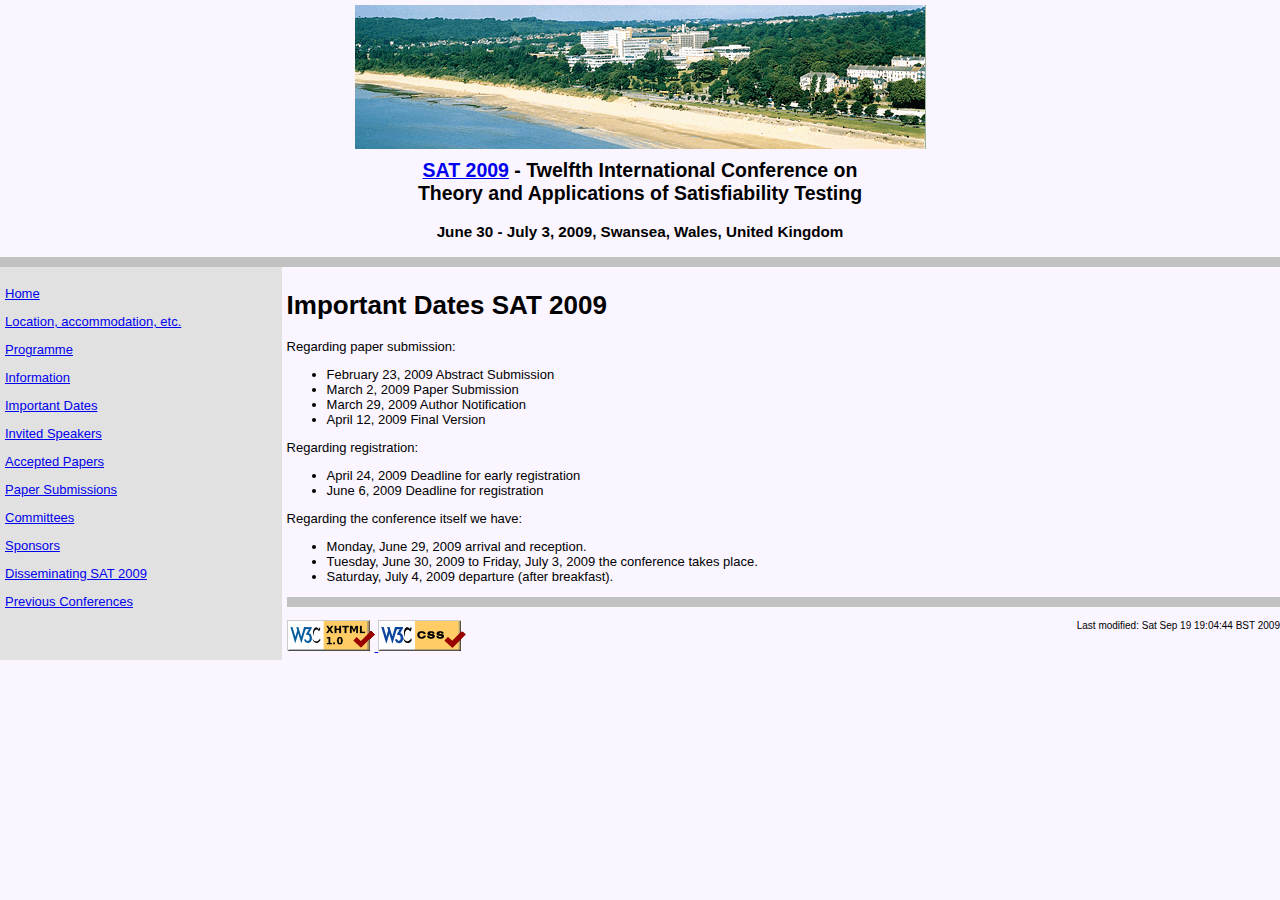
<file: ImportantDates.html>
<?xml version="1.0" encoding="UTF-8"?>

<!DOCTYPE html PUBLIC "-//W3C//DTD XHTML 1.0 Strict//EN" "http://www.w3.org/TR/xhtml1/DTD/xhtml1-strict.dtd">
<html xmlns="http://www.w3.org/1999/xhtml" xml:lang="en-GB" lang="en-GB"> 
 <head>
  <title>SAT 2009 - Important Dates </title>
  <link rel="stylesheet" href="styles/sat09.css" type="text/css"
   title="Default Style" />
   <link rel="alternate stylesheet" href="styles/sat09-wrap.css"
    type="text/css" title="Wrap Style" />
    <meta name="author" content="Oliver Kullmann" />
     <meta name="description" content="Important dates SAT 2009" />
      <meta name="robot" content="all" />
       <meta http-equiv="content-type" content="text/html" />
        <meta http-equiv="charset" content="utf-8" />
 </head>
 
 <body>
  <div class="header">        
   <img src="images/top_pic_contact2.gif" alt="Image of Swansea Bay and
    University" />
    <!-- Copyright: photo obtained from
    http://www.waters-creative.co.uk/sat09/index.html,
    all rights reserved-->
    <h2><a href="http://www.cs.swan.ac.uk/~csoliver/SAT2009/index.html">
      SAT 2009</a> - Twelfth International Conference on
     <br /> Theory and Applications of Satisfiability Testing
    </h2>
    <h3>June 30 - July 3, 2009, Swansea, Wales, United Kingdom</h3>
  </div>
  
  <hr />
   <div id="page-content">    
    <ul class="menu">
     <li> <a href="index.html">Home</a></li>
     <li><a href="http://www.sat09.swan.ac.uk/index.html">
       Location, accommodation, etc.</a>
     </li>
     <li><a href="Programme.html">Programme</a></li>
     <li><a href="Information.html">Information</a></li>
     <li><a href="ImportantDates.html">Important Dates</a></li>
     <li><a href="InvitedSpeakers.html">Invited Speakers</a></li>
     <li><a href="AcceptedPapers.html">Accepted Papers</a></li>
     <li><a href="Submissions.html">Paper Submissions</a></li>
     <li><a href="Committees.html">Committees</a></li>
     <li><a href="Sponsors.html">Sponsors</a></li>
     <li><a href="Dissemination.html">Disseminating SAT 2009</a></li>
     <li><a href="http://www.satisfiability.org">Previous Conferences</a></li>
    </ul>

    <div class="content"> 
    
     <h1>Important Dates SAT 2009</h1>
     
     Regarding paper submission:
     <ul>
      <li> February 23, 2009  Abstract Submission </li>
      <li> March 2,     2009  Paper Submission </li>
      <li> March 29,    2009  Author Notification </li>
      <li> April 12,    2009  Final Version </li>
     </ul>
     
     Regarding registration:
     <ul>
      <li> April 24, 2009 Deadline for early registration </li>
      <li> June 6,   2009 Deadline for registration </li>
     </ul>
     
     Regarding the conference itself we have:
     <ul>
      <li> Monday, June 29, 2009 arrival and reception. </li>
      <li> Tuesday, June 30, 2009 to Friday, July 3, 2009 the conference
       takes place. </li>
      <li> Saturday, July 4, 2009 departure (after breakfast). </li>
     </ul>
     
     <hr />
      
      <p></p>
      <span id="validate-picture">
       <a href="http://validator.w3.org/check?uri=referer">
        <img src="images/valid-xhtml10"
         alt="Valid XHTML 1.0 Strict" height="31" width="88" />
       </a>
       <a href="http://jigsaw.w3.org/css-validator/check?uri=referer">
        <img src="images/vcss"
         alt="Valid CSS level 2.1" height="31" width="88" />
       </a>
      </span>
      
      <span id="last-modified">
       <!-- hhmts start -->
Last modified: Sat Sep 19 19:04:44 BST 2009
<!-- hhmts end -->
      </span>
  
    </div>
   </div>
   
 </body>
</html>
</file>
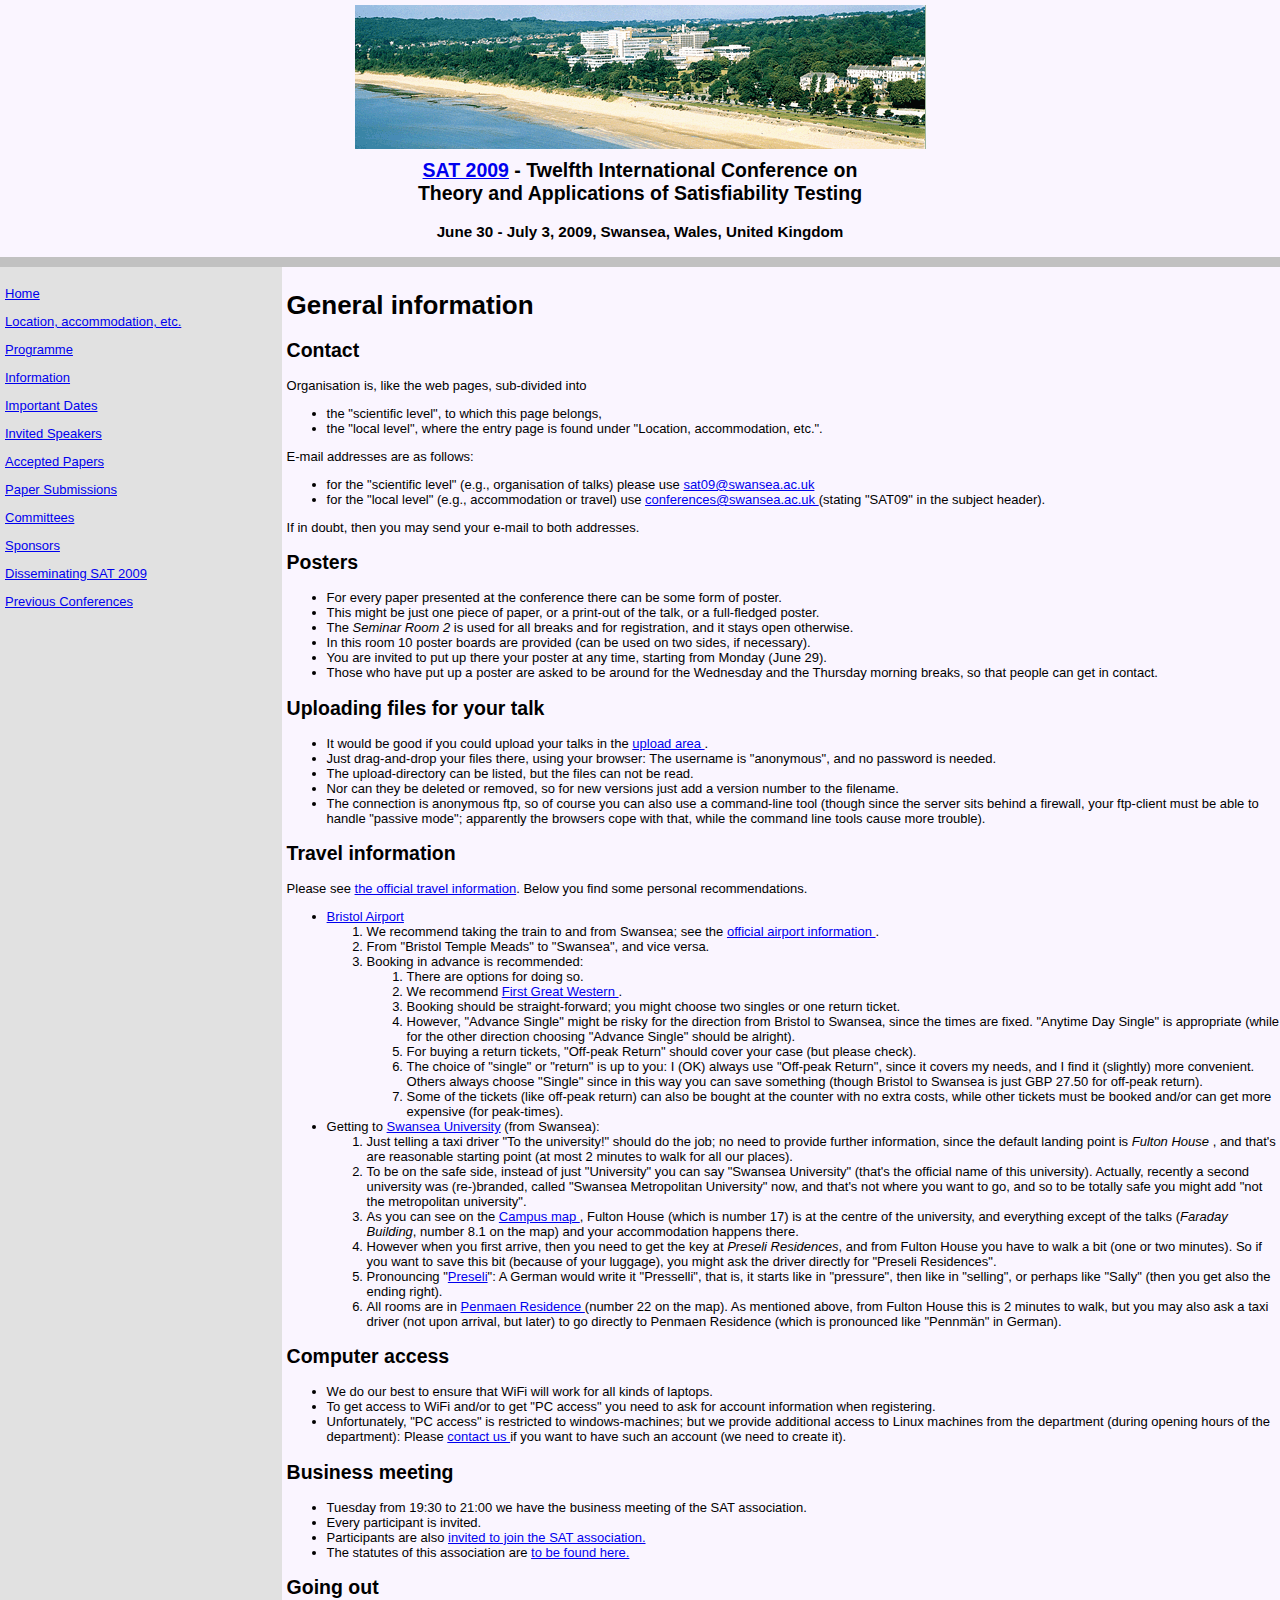
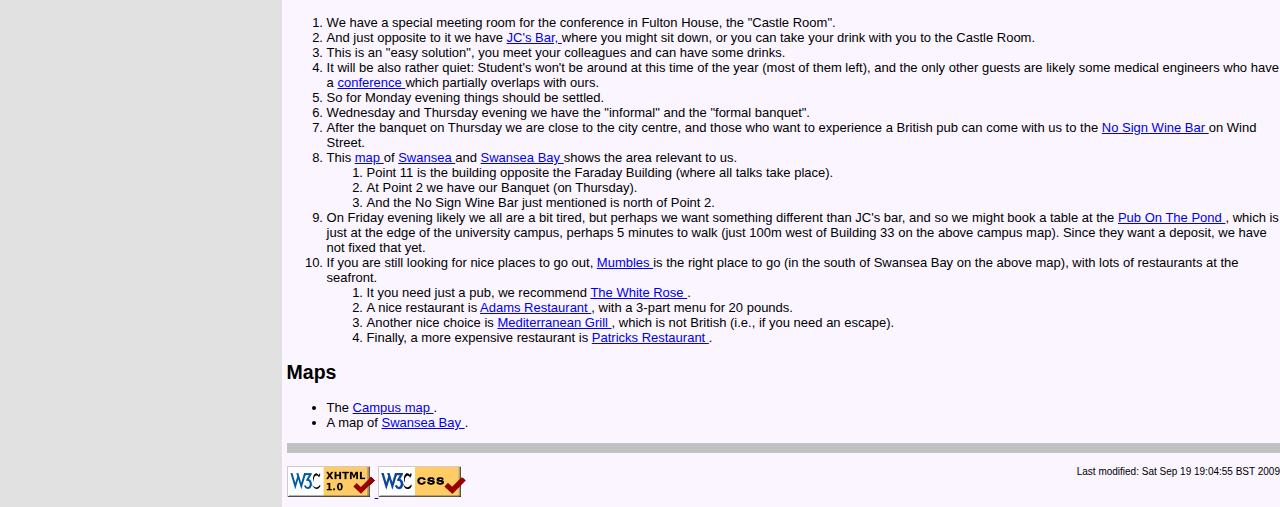
<file: Information.html>
<?xml version="1.0" encoding="UTF-8"?>

<!DOCTYPE html PUBLIC "-//W3C//DTD XHTML 1.0 Strict//EN" "http://www.w3.org/TR/xhtml1/DTD/xhtml1-strict.dtd">
<html xmlns="http://www.w3.org/1999/xhtml" xml:lang="en-GB" lang="en-GB"> 
 <head>
  <title>SAT 2009 - Information </title>
  <link rel="stylesheet" href="styles/sat09.css" type="text/css"
   title="Default Style" />
   <link rel="alternate stylesheet" href="styles/sat09-wrap.css"
    type="text/css" title="Wrap Style" />
    <meta name="author" content="Oliver Kullmann" />
     <meta name="description" content="General Information SAT 2009" />
      <meta name="robot" content="all" />
       <meta http-equiv="content-type" content="text/html" />
        <meta http-equiv="charset" content="utf-8" />
 </head>
 
 <body>
  <div class="header">        
   <img src="images/top_pic_contact2.gif" alt="Image of Swansea Bay and
    University" />
    <!-- Copyright: photo obtained from
    http://www.waters-creative.co.uk/sat09/index.html,
    all rights reserved-->
    <h2><a href="http://www.cs.swan.ac.uk/~csoliver/SAT2009/index.html">
      SAT 2009</a> - Twelfth International Conference on
     <br /> Theory and Applications of Satisfiability Testing
    </h2>
    <h3>June 30 - July 3, 2009, Swansea, Wales, United Kingdom</h3>
  </div>
  
  <hr />
   <div id="page-content">    
    <ul class="menu">
     <li> <a href="index.html">Home</a></li>
     <li><a href="http://www.sat09.swan.ac.uk/index.html">
       Location, accommodation, etc.</a> </li>
     <li><a href="Programme.html">Programme</a></li>
     <li><a href="Information.html">Information</a></li>
     <li><a href="ImportantDates.html">Important Dates</a></li>
     <li><a href="InvitedSpeakers.html">Invited Speakers</a></li>
     <li><a href="AcceptedPapers.html">Accepted Papers</a></li>
     <li><a href="Submissions.html">Paper Submissions</a></li>
     <li><a href="Committees.html">Committees</a></li>
     <li><a href="Sponsors.html">Sponsors</a></li>
     <li><a href="Dissemination.html">Disseminating SAT 2009</a></li>
     <li><a href="http://www.satisfiability.org">Previous Conferences</a></li>
    </ul>

    <div class="content"> 
    
     <h1>General information</h1>


     <h2> Contact </h2>

     Organisation is, like the web pages, sub-divided into
     <ul>
      <li> the "scientific level", to which this page belongs, </li>
      <li> the "local level", where the entry page is found under
       "Location, accommodation, etc.". </li>
     </ul>
     E-mail addresses are as follows:
     <ul>
      <li> for the "scientific level" (e.g., organisation of talks) please
       use <a href="mailto:sat09@swansea.ac.uk"> sat09@swansea.ac.uk </a> </li>
      <li> for the "local level" (e.g., accommodation or travel) use
       <a href="mailto:conferences@swansea.ac.uk"> conferences@swansea.ac.uk </a>
       (stating "SAT09" in the subject header). </li>
     </ul>
     If in doubt, then you may send your e-mail to both addresses.


     <h2> Posters </h2>

     <ul>
      <li> For every paper presented at the conference there can be some form
       of poster. </li>
      <li> This might be just one piece of paper, or a print-out
       of the talk, or a full-fledged poster. </li>
      <li> The <em>Seminar Room 2</em> is used for all breaks and for
       registration, and it stays open otherwise. </li>
      <li> In this room 10 poster boards are provided
       (can be used on two sides, if necessary). </li>
      <li> You are invited to put up there your poster at any time,
       starting from Monday (June 29). </li>
      <li> Those who have put up a poster are asked to be around
       for the Wednesday and the Thursday morning breaks, so that
       people can get in contact. </li>
     </ul>


     <h2> Uploading files for your talk </h2>

     <ul>
      <li> It would be good if you could upload your talks in the
       <a href="ftp://anonymous@cs-wsok.swansea.ac.uk/"> upload area </a>. </li>
      <li> Just drag-and-drop your files there, using your browser: The
       username is "anonymous", and no password is needed. </li>
      <li> The upload-directory can be listed, but the files can not
       be read. </li>
      <li> Nor can they be deleted or removed, so for new versions just
       add a version number to the filename. </li>
      <li> The connection is anonymous ftp, so of course you can
       also use a command-line tool (though since the server sits behind a
       firewall, your ftp-client must be able to handle "passive mode";
       apparently the browsers cope with that, while the command line
       tools cause more trouble). </li>
     </ul>


     <h2> Travel information </h2>
     
     Please see <a href="http://www.sat09.swan.ac.uk/location.html">
      the official travel information</a>. Below you find some
     personal recommendations.
     <ul>
      <li> <a href="http://www.bristolairport.co.uk/"> Bristol Airport </a>
       <ol>
        <li> We recommend taking the train to and from Swansea; see the
         <a href="http://www.bristolairport.co.uk/getting_to_bia/by_train.aspx">
          official airport information </a>.
        </li>
        <li> From "Bristol Temple Meads" to "Swansea", and vice versa. </li>
        <li> Booking in advance is recommended:
         <ol>
          <li> There are options for doing so. </li>
          <li> We recommend <a href="http://www.firstgreatwestern.co.uk/">
            First Great Western </a>.
          </li>
          <li> Booking should be straight-forward; you might choose two singles
           or one return ticket. </li>
          <li> However, "Advance Single" might be risky for the direction from
           Bristol to Swansea, since the times are fixed. "Anytime Day Single"
           is appropriate (while for the other direction choosing "Advance
           Single" should be alright). </li>
          <li> For buying a return tickets, "Off-peak Return" should
           cover your case (but please check). </li>
          <li> The choice of "single" or "return" is up to you: I (OK) always
           use "Off-peak Return", since it covers my needs, and I find it
           (slightly) more convenient. Others always choose "Single" since
           in this way you can save something (though Bristol to Swansea
           is just GBP 27.50 for off-peak return). </li>
          <li> Some of the tickets (like off-peak return) can also be bought
           at the counter with no extra costs, while other tickets must be
           booked and/or can get more expensive (for peak-times). </li>
         </ol>
        </li>
       </ol>
      </li>
      <li> Getting to
       <a href="http://en.wikipedia.org/wiki/Swansea_University"> Swansea 
        University</a> (from Swansea):
       <ol>
        <li> Just telling a taxi driver "To the university!" should do
         the job; no need to provide further information, since the
         default landing point is <em> Fulton House </em>, and
         that's are reasonable starting point (at most 2 minutes to walk
          for all our places). </li>
        <li> To be on the safe side, instead of just "University" you
          can say "Swansea University" (that's the official name of
          this university). Actually, recently a second university
          was (re-)branded, called "Swansea Metropolitan University" now,
          and that's not where you want to go, and so to be totally
          safe you might add "not the metropolitan university". </li>
        <li> As you can see on the <a href="docs/CampusMap.pdf"> Campus map 
         </a>, Fulton House (which is number 17) is at the centre of the
         university, and everything except of the talks (<em>Faraday
            Building</em>, number 8.1 on the map) and your accommodation
          happens there.
        </li>
        <li> However when you first arrive, then you need to get the key
          at <em>Preseli Residences</em>, and from Fulton House you
          have to walk a bit (one or two minutes).
          So if you want to save this bit (because of your luggage), you might
          ask the driver directly for "Preseli Residences". </li>
        <li> Pronouncing
          "<a href="http://en.wikipedia.org/wiki/Preseli_Hills">Preseli</a>":
          A German would write it "Presselli", that is, it starts like in
          "pressure", then like in "selling", or perhaps like "Sally" (then
          you get also the ending right). </li>
        <li> All rooms are in
         <a href="http://en.wikipedia.org/wiki/Penmaen,_Swansea">
          Penmaen Residence </a> (number 22 on the map). As mentioned above,
          from Fulton House this is 2 minutes to walk, but you may also
          ask a taxi driver (not upon arrival, but later) to go directly to 
          Penmaen Residence (which is pronounced like "Pennm&auml;n" in
          German). </li>
       </ol>
      </li>
     </ul>


     <h2> Computer access </h2>

     <ul>
      <li> We do our best to ensure that WiFi will work for all
       kinds of laptops. </li>
      <li> To get access to WiFi and/or to get "PC access" you need to ask
       for account information when registering. </li>
      <li> Unfortunately, "PC access" is restricted to windows-machines;
       but we provide additional access to Linux machines from the
       department (during opening hours of the department): Please
       <a href="mailto:sat09@swansea.ac.uk"> contact us </a> if you want
       to have such an account (we need to create it). </li>
     </ul>


     <h2> Business meeting </h2>

     <ul>
      <li> Tuesday from 19:30 to 21:00 we have the business meeting of the
       SAT association. </li>
      <li> Every participant is invited. </li>
      <li> Participants are also 
       <a href="docs/CallforParticipationoftheSAT.pdf"> invited to join the 
        SAT association. </a> </li>
      <li> The statutes of this association are 
       <a href="docs/SATAssociation.pdf"> to be found here. </a> </li>
     </ul>


     <h2> Going out </h2>

     <ol>
      <li> We have a special meeting room for the conference in Fulton
       House, the "Castle Room". </li>
      <li> And just opposite to it we have 
       <a href="http://www.swanseaents.com/site/bars/jcs-bar"> JC's Bar, </a>
       where you might sit down, or you can take your drink with you to the
       Castle Room. </li>
      <li> This is an "easy solution", you meet your colleagues and can have
       some drinks. </li>
      <li> It will be also rather quiet: Student's won't be around at
       this time of the year (most of them left), and the only other guests
       are likely some medical engineers who have a 
       <a href="http://www.compbiomed.net/"> conference </a> which partially
       overlaps with ours. </li>
      <li> So for Monday evening things should be settled. </li>
      <li> Wednesday and Thursday evening we have the "informal" and the
       "formal banquet". </li>
      <li> After the banquet on Thursday we are close to the city centre,
       and those who want to experience a British pub can come with us
       to the <a href="http://www.beerintheevening.com/pubs/s/17/17725/No_Sign_Wine_Bar/Swansea"> No Sign Wine Bar </a> on Wind Street. </li>
       <li> This <a href="docs/SwanseaBay.pdf"> map </a> of <a 
        href="http://en.wikipedia.org/wiki/Swansea"> Swansea </a> and
       <a href="http://en.wikipedia.org/wiki/Swansea_Bay"> Swansea Bay </a>
       shows the area relevant to us. 
       <ol>
        <li> Point 11 is the building opposite the Faraday Building (where all
         talks take place). </li>
        <li> At Point 2 we have our Banquet (on Thursday). </li>
        <li> And the No Sign Wine Bar just mentioned is north of Point 2. </li>
       </ol>
      </li>
      <li> On Friday evening likely we all are a bit tired, but perhaps we
       want something different than JC's bar, and so we might book a table
       at the 
       <a href="http://www.pub-explorer.com/southwales/pub/pubonthepondswansea.htm">
        Pub On The Pond </a>, which is just at the edge of the university
        campus, perhaps 5 minutes to walk (just 100m west of Building 33
        on the above campus map). Since they want a deposit, we have
        not fixed that yet. </li>
      <li> If you are still looking for nice places to go out,
       <a href="http://en.wikipedia.org/wiki/Mumbles"> Mumbles </a> is
       the right place to go (in the south of Swansea Bay on the
       above map), with lots of restaurants at the seafront.
        <ol>
         <li> It you need just a pub, we recommend 
          <a href="http://www.beerintheevening.com/pubs/s/25/25621/White_Rose/Mumbles">
           The White Rose </a>. </li>
         <li> A nice restaurant is 
          <a href="http://www.toptable.com/en-gb/venue/?id=8253"> Adams
           Restaurant </a>, with a 3-part menu for 20 pounds. </li>
         <li> Another nice choice is
          <a href="http://www.mumbles.co.uk/Restaurants/showRestaurant.php?rID=3000009"> Mediterranean Grill </a>, which is not British (i.e., if you need
          an escape). </li>
         <li> Finally, a more expensive restaurant is
          <a href="http://www.restaurant-guide.com/patricks-restaurant.htm">
           Patricks Restaurant </a>. </li>
        </ol>
      </li>
     </ol>


     <h2> Maps </h2>

     <ul>
      <li> The <a href="docs/CampusMap.pdf"> Campus map </a>. </li>
      <li> A map of <a href="docs/SwanseaBay.pdf"> Swansea Bay </a>. </li>
     </ul>

     
     <hr />
      
      <p></p>
      <span id="validate-picture">
       <a href="http://validator.w3.org/check?uri=referer">
        <img src="images/valid-xhtml10"
         alt="Valid XHTML 1.0 Strict" height="31" width="88" />
       </a>
       <a href="http://jigsaw.w3.org/css-validator/check?uri=referer">
        <img src="images/vcss"
         alt="Valid CSS level 2.1" height="31" width="88" />
       </a>
      </span>
      
      <span id="last-modified">
       <!-- hhmts start -->
Last modified: Sat Sep 19 19:04:55 BST 2009
<!-- hhmts end -->
      </span>
  
    </div>
   </div>
   
 </body>
</html>
</file>
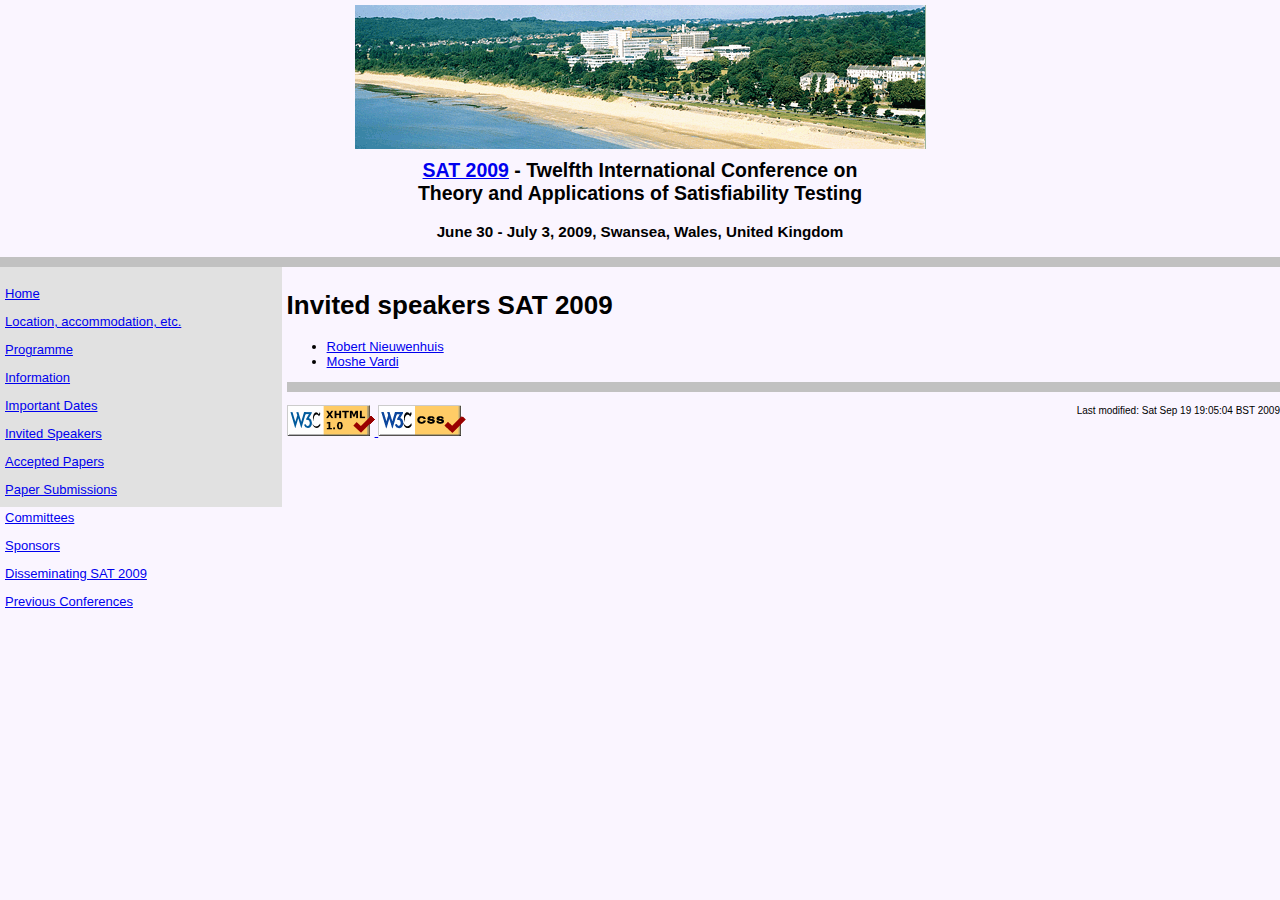
<file: InvitedSpeakers.html>
<?xml version="1.0" encoding="UTF-8"?>

<!DOCTYPE html PUBLIC "-//W3C//DTD XHTML 1.0 Strict//EN" "http://www.w3.org/TR/xhtml1/DTD/xhtml1-strict.dtd">
<html xmlns="http://www.w3.org/1999/xhtml" xml:lang="en-GB" lang="en-GB"> 
 <head>
  <title>SAT 2009 - Invited Speakers </title>
  <link rel="stylesheet" href="styles/sat09.css" type="text/css" title="Default Style" />
   <link rel="alternate stylesheet" href="styles/sat09-wrap.css" type="text/css" title="Wrap Style" />
    <meta name="author" content="Oliver Kullmann" />
     <meta name="description" content="Invited speakers SAT 2009" />
      <meta name="robot" content="all" />
       <meta http-equiv="content-type" content="text/html" />
        <meta http-equiv="charset" content="utf-8" />
 </head>
  
 <body>

  <div class="header">        
   <img src="images/top_pic_contact2.gif" alt="Image of Swansea Bay and
    University" />
    <!-- Copyright: photo obtained from
    http://www.waters-creative.co.uk/sat09/index.html,
    all rights reserved-->
    <h2><a href="http://www.cs.swan.ac.uk/~csoliver/SAT2009/index.html">
      SAT 2009</a> - Twelfth International Conference on <br />
      Theory and Applications of Satisfiability Testing</h2>
    <h3>June 30 - July 3, 2009, Swansea, Wales, United Kingdom</h3>
  </div>
        
  <hr />

   <div id="page-content">    
    <ul class="menu">
     <li> <a href="index.html">Home</a></li>
     <li><a href="http://www.sat09.swan.ac.uk/index.html">Location,
       accommodation, etc.</a> </li>
     <li><a href="Programme.html">Programme</a></li>
     <li><a href="Information.html">Information</a></li>
     <li><a href="ImportantDates.html">Important Dates</a></li>
     <li><a href="InvitedSpeakers.html">Invited Speakers</a></li>
     <li><a href="AcceptedPapers.html">Accepted Papers</a></li>
     <li><a href="Submissions.html">Paper Submissions</a></li>
     <li><a href="Committees.html">Committees</a></li>
     <li><a href="Sponsors.html">Sponsors</a></li>
     <li><a href="Dissemination.html">Disseminating SAT 2009</a></li>
     <li><a href="http://www.satisfiability.org">Previous Conferences</a></li>
    </ul>

    <div class="content"> 

     <h1>Invited speakers SAT 2009</h1>

     <ul>
      <li> <a href="http://www.lsi.upc.edu/~roberto/"> Robert Nieuwenhuis </a> </li>
      <li> <a href="http://www.cs.rice.edu/~vardi/"> Moshe Vardi </a> </li>
     </ul>
     
     <hr />

      <p></p>
      <span id="validate-picture">
       <a href="http://validator.w3.org/check?uri=referer">
        <img src="images/valid-xhtml10"
         alt="Valid XHTML 1.0 Strict" height="31" width="88" />
       </a>
       <a href="http://jigsaw.w3.org/css-validator/check?uri=referer">
        <img src="images/vcss"
         alt="Valid CSS level 2.1" height="31" width="88" />
       </a>
      </span>

      <span id="last-modified">

       <!-- hhmts start -->
Last modified: Sat Sep 19 19:05:04 BST 2009
<!-- hhmts end -->
      </span>
		
    </div>
   </div>
    
 </body>
</html>
</file>
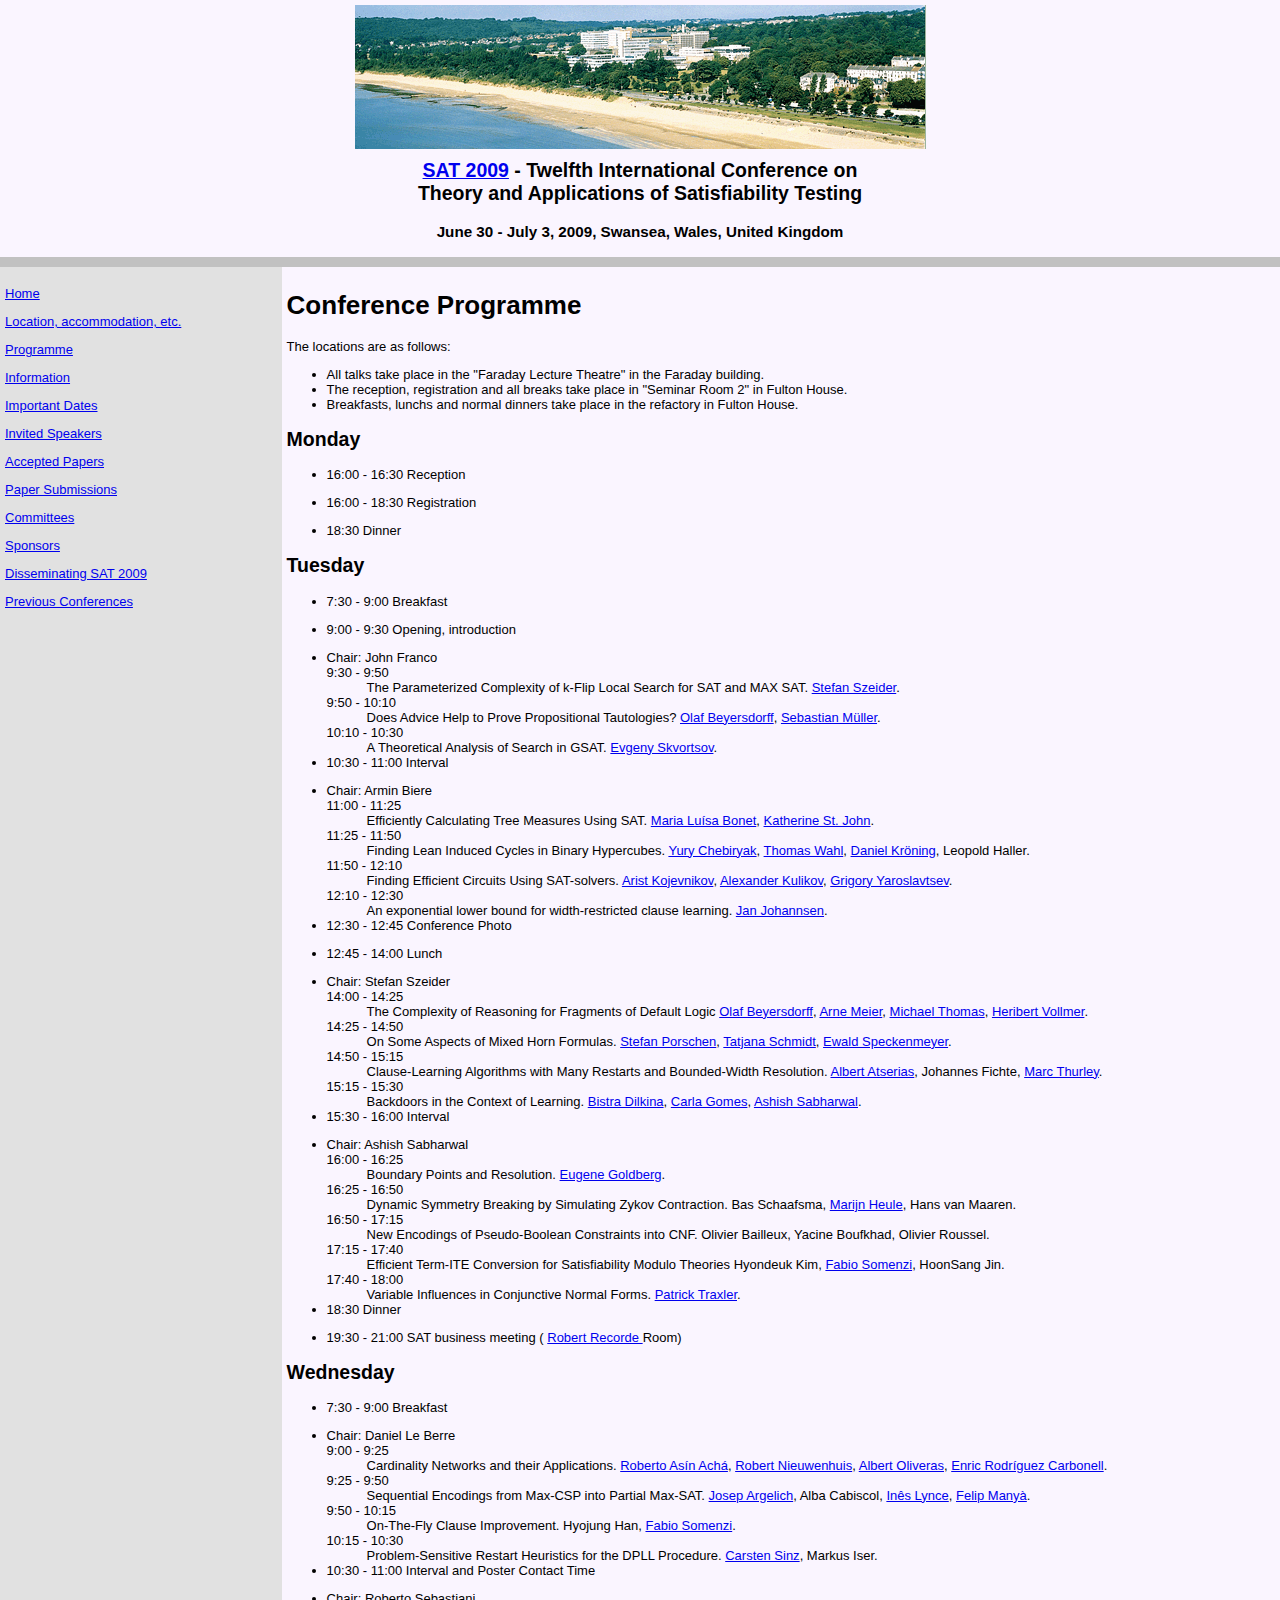
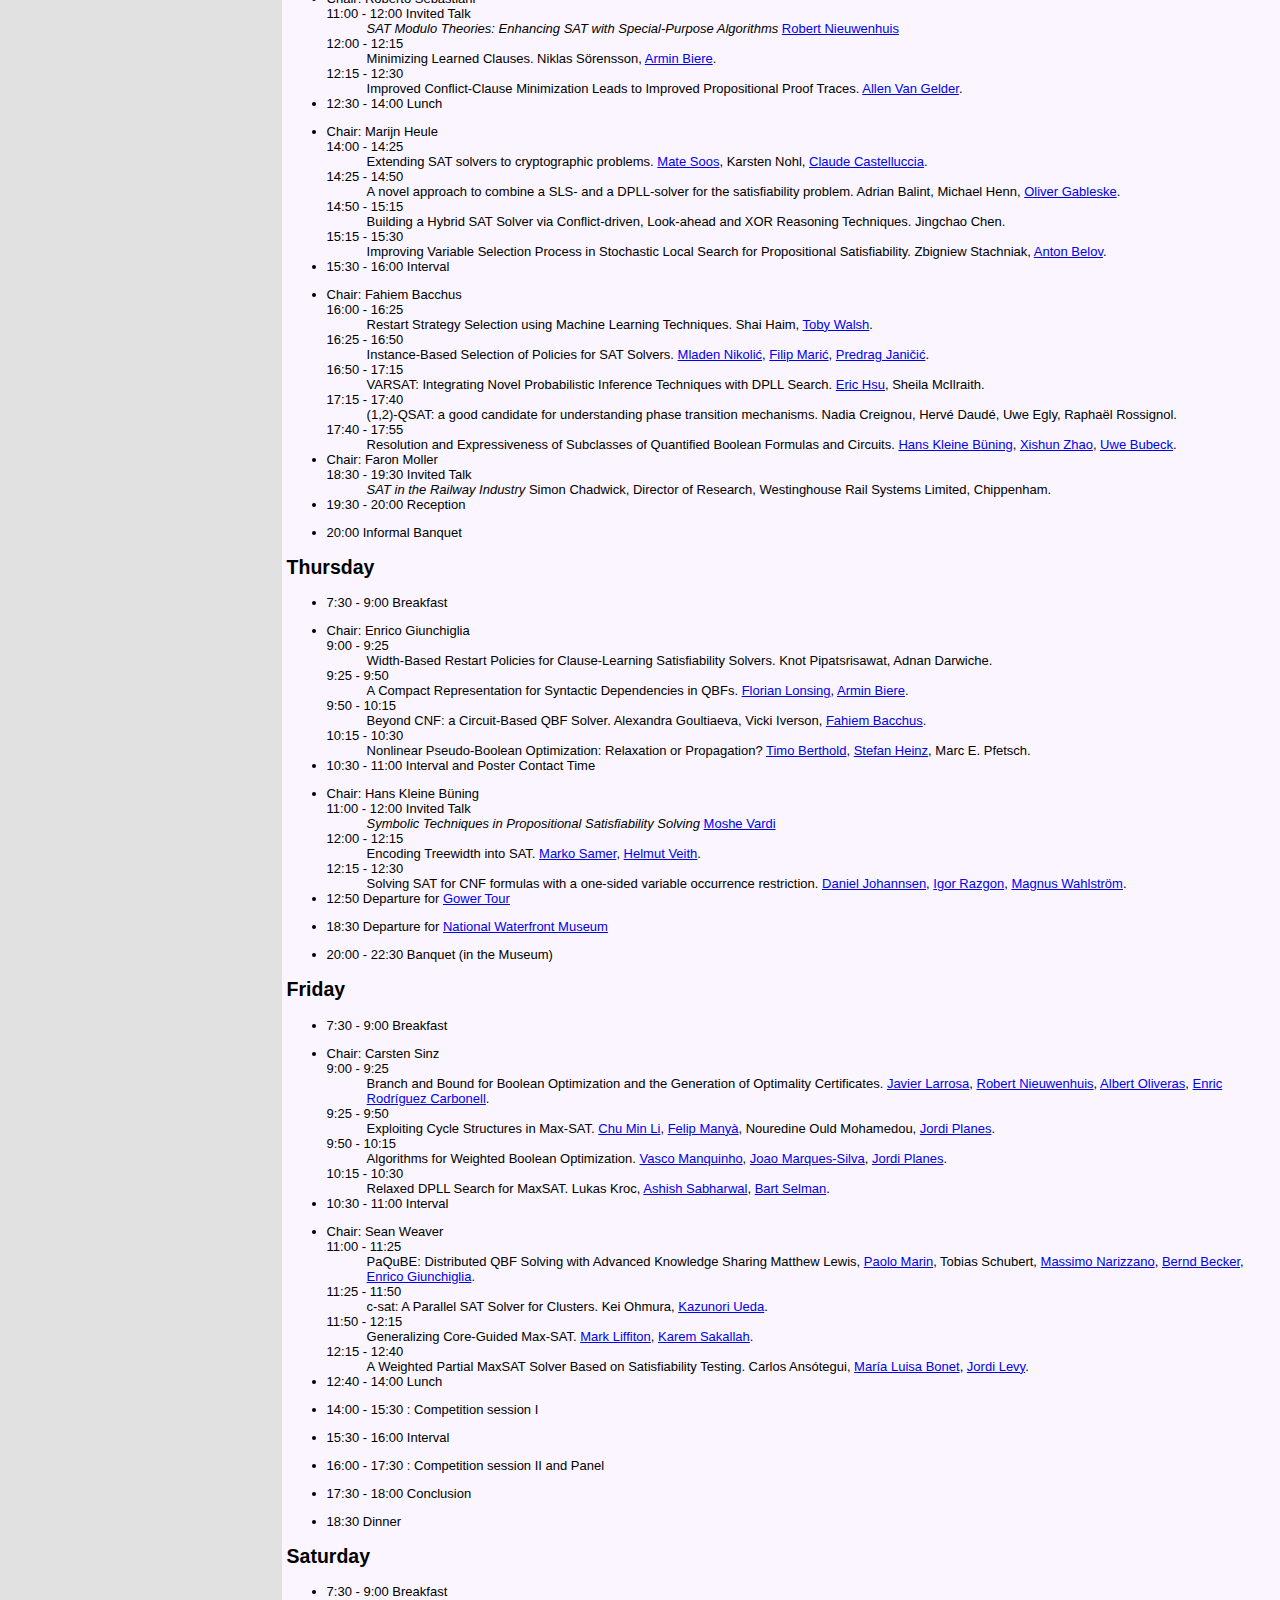
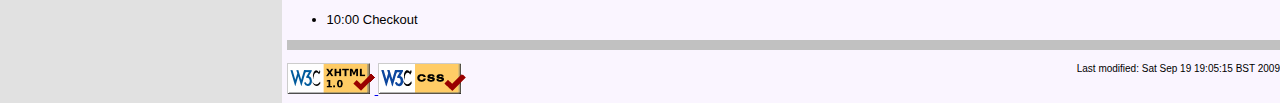
<file: Programme.html>
<?xml version="1.0" encoding="UTF-8"?>

<!DOCTYPE html PUBLIC "-//W3C//DTD XHTML 1.0 Strict//EN" "http://www.w3.org/TR/xhtml1/DTD/xhtml1-strict.dtd">
<html xmlns="http://www.w3.org/1999/xhtml" xml:lang="en-GB" lang="en-GB"> 
 <head>
  <title>SAT 2009 - Programme </title>
  <link rel="stylesheet" href="styles/sat09.css" type="text/css"
   title="Default Style" />
   <link rel="alternate stylesheet" href="styles/sat09-wrap.css"
    type="text/css" title="Wrap Style" />
    <meta name="author" content="Oliver Kullmann" />
     <meta name="description" content="Programme SAT 2009" />
      <meta name="robot" content="all" />
       <meta http-equiv="content-type" content="text/html" />
        <meta http-equiv="charset" content="utf-8" />
 </head>
 
 <body>
  
  <div class="header">        
   <img src="images/top_pic_contact2.gif" alt="Image of Swansea Bay and
    University" />
    <!-- Copyright: photo obtained from
    http://www.waters-creative.co.uk/sat09/index.html,
    all rights reserved-->
    <h2><a href="http://www.cs.swan.ac.uk/~csoliver/SAT2009/index.html">
      SAT 2009</a> - Twelfth International Conference on <br />
      Theory and Applications of Satisfiability Testing
    </h2>
    <h3>June 30 - July 3, 2009, Swansea, Wales, United Kingdom</h3>
  </div>
    
  <hr />

   <div id="page-content">    
    <ul class="menu">
     <li> <a href="index.html">Home</a></li>
     <li><a href="http://www.sat09.swan.ac.uk/index.html">
       Location, accommodation, etc.</a> </li>
     <li><a href="Programme.html">Programme</a></li>
     <li><a href="Information.html">Information</a></li>
     <li><a href="ImportantDates.html">Important Dates</a></li>
     <li><a href="InvitedSpeakers.html">Invited Speakers</a></li>
     <li><a href="AcceptedPapers.html">Accepted Papers</a></li>
     <li><a href="Submissions.html">Paper Submissions</a></li>
     <li><a href="Committees.html">Committees</a></li>
     <li><a href="Sponsors.html">Sponsors</a></li>
     <li><a href="Dissemination.html">Disseminating SAT 2009</a></li>
     <li><a href="http://www.satisfiability.org">Previous Conferences</a></li>
    </ul> 

    <div class="content"> 
     
     <h1>Conference Programme</h1>

     The locations are as follows:
     <ul>
      <li> All talks take place in the "Faraday Lecture Theatre" in the
       Faraday building. </li>
      <li> The reception, registration and all breaks take place in
       "Seminar Room 2" in Fulton House. </li>
      <li> Breakfasts, lunchs and normal dinners take place in the refactory
       in Fulton House. </li>
     </ul>


     <h2>Monday</h2>

     <ul>
      <li> 16:00 - 16:30 Reception <p></p></li>
      <li> 16:00 - 18:30 Registration <p></p></li>
      <li> 18:30 Dinner </li>
     </ul>


     <h2>Tuesday</h2>

     <ul>
      <li> 7:30 - 9:00 Breakfast <p></p></li>
      <li> 9:00 - 9:30 Opening, introduction <p></p></li>
      <li> Chair: John Franco
       <dl>
        <dt> 9:30 - 9:50 </dt>
        <dd> The Parameterized Complexity of k-Flip Local Search
         for SAT and MAX SAT.
         <a href="http://www.dur.ac.uk/stefan.szeider/">Stefan
          Szeider</a>.
        </dd>
        <dt> 9:50 - 10:10 </dt>
        <dd> Does Advice Help to Prove Propositional Tautologies?
         <a href="http://www.thi.uni-hannover.de/~beyersdorff">Olaf Beyersdorff</a>,
         <a href="http://www.informatik.hu-berlin.de/forschung/gebiete/algorithmenII/mitarbeiter/smueller">Sebastian M&uuml;ller</a>. </dd>
        <dt> 10:10 - 10:30 </dt>
        <dd> A Theoretical Analysis of Search in GSAT.
         <a href="http://www.cs.sfu.ca/~evgenys">Evgeny Skvortsov</a>. </dd>
       </dl>
      </li>
      <li> 10:30 - 11:00 Interval <p></p></li>
      <li> Chair: Armin Biere
       <dl>
        <dt> 11:00 - 11:25 </dt>
        <dd> Efficiently Calculating Tree Measures Using SAT.
         <a href="http://www.lsi.upc.es/~bonet/">Maria Lu&iacute;sa Bonet</a>,
         <a href="http://comet.lehman.cuny.edu/stjohn">Katherine St. John</a>.
         </dd>
        <dt> 11:25 - 11:50 </dt>
        <dd> Finding Lean Induced Cycles in Binary Hypercubes.
         <a href="http://yury.chebiryak.name">Yury Chebiryak</a>,
         <a href="http://www.comlab.ox.ac.uk/people/Thomas.Wahl/">Thomas Wahl</a>,
         <a href="http://www.inf.ethz.ch/personal/daniekro/">Daniel Kr&ouml;ning</a>,
         Leopold Haller.
        </dd>
        <dt> 11:50 - 12:10 </dt>
        <dd> Finding Efficient Circuits Using SAT-solvers.
         <a href="http://logic.pdmi.ras.ru/~arist">Arist Kojevnikov</a>,
         <a href="http://logic.pdmi.ras.ru/~kulikov">Alexander Kulikov</a>,
         <a href="http://logic.pdmi.ras.ru/~grigory">Grigory Yaroslavtsev</a>.
        </dd>
        <dt> 12:10 - 12:30 </dt>
        <dd> An exponential lower bound for width-restricted clause learning.
         <a href="http://www.tcs.ifi.lmu.de/~jjohanns">Jan Johannsen</a>.
        </dd>
       </dl>
      </li>
      <li> 12:30 - 12:45 Conference Photo  <p></p></li>
      <li> 12:45 - 14:00 Lunch  <p></p></li>
      <li> Chair: Stefan Szeider
       <dl>
        <dt> 14:00 - 14:25 </dt>
        <dd> The Complexity of Reasoning for Fragments of Default Logic
         <a href="http://www.thi.uni-hannover.de/~beyersdorff">Olaf Beyersdorff</a>,
         <a href="http://www.thi.uni-hannover.de">Arne Meier</a>,
         <a href="http://www.thi.uni-hannover.de">Michael Thomas</a>,
         <a href="http://www.thi.uni-hannover.de">Heribert Vollmer</a>.
        </dd>
        <dt> 14:25 - 14:50 </dt>
        <dd> On Some Aspects of Mixed Horn Formulas.
         <a href="http://www.scale.uni-koeln.de/mitarbeiter/porschen">Stefan Porschen</a>,
         <a href="http://www.scale.uni-koeln.de/mitarbeiter/schmidt">Tatjana Schmidt</a>,
         <a href="http://www.informatik.uni-koeln.de/ls_speckenmeyer/">Ewald Speckenmeyer</a>.
        </dd>
        <dt> 14:50 - 15:15 </dt>
        <dd> Clause-Learning Algorithms with Many Restarts and Bounded-Width
         Resolution.
         <a href="http://www.lsi.upc.edu/~atserias/">Albert Atserias</a>,
         Johannes Fichte,
         <a href="http://www.informatik.hu-berlin.de/~thurley">Marc Thurley</a>.
        </dd>
        <dt> 15:15 - 15:30 </dt>
        <dd> Backdoors in the Context of Learning.
         <a href="http://www.cs.cornell.edu/~bistra">Bistra Dilkina</a>,
         <a href="http://www.cs.cornell.edu/gomes">Carla Gomes</a>,
         <a href="http://www.cs.cornell.edu/~sabhar">Ashish Sabharwal</a>.
        </dd>
       </dl>
      </li>
      <li> 15:30 - 16:00 Interval <p></p></li>
      <li> Chair: Ashish Sabharwal
       <dl>
        <dt> 16:00 - 16:25 </dt>
        <dd> Boundary Points and Resolution.
         <a href="http://eigold.tripod.com/">Eugene Goldberg</a>.
        </dd>
        <dt> 16:25 - 16:50 </dt>
        <dd> Dynamic Symmetry Breaking by Simulating Zykov Contraction.
         Bas Schaafsma,
         <a href="http://www.st.ewi.tudelft.nl/~heule/">Marijn Heule</a>,
         Hans van Maaren.
        </dd>
        <dt> 16:50 - 17:15 </dt>
        <dd> New Encodings of Pseudo-Boolean Constraints into CNF.
         Olivier Bailleux,
         Yacine Boufkhad,
         Olivier Roussel.
        </dd>
        <dt> 17:15 - 17:40 </dt>
        <dd> Efficient Term-ITE Conversion for Satisfiability Modulo Theories
         Hyondeuk Kim,
         <a href="http://vlsi.colorado.edu/~fabio">Fabio Somenzi</a>,
         HoonSang Jin.
        </dd>
        <dt> 17:40 - 18:00 </dt>
        <dd> Variable Influences in Conjunctive Normal Forms.
         <a href="http://www.inf.ethz.ch/personal/traxlerp/">Patrick Traxler</a>.
        </dd>
       </dl>
      </li>
      <li> 18:30 Dinner <p></p></li>
      <li> 19:30 - 21:00 SAT business meeting (
       <a href="http://en.wikipedia.org/wiki/Robert_Recorde">
        Robert Recorde </a> Room) </li>
     </ul>


     <h2>Wednesday</h2>

     <ul>
      <li> 7:30 - 9:00 Breakfast <p></p></li>
      <li> Chair: Daniel Le Berre
       <dl>
        <dt> 9:00 - 9:25 </dt>
        <dd> Cardinality Networks and their Applications.
         <a href="http://www.lsi.upc.edu/~rasin">Roberto As&iacute;n Ach&aacute;</a>,
         <a href="http://www.lsi.upc.edu/~roberto">Robert Nieuwenhuis</a>,
         <a href="http://www.lsi.upc.edu/~oliveras">Albert Oliveras</a>,
         <a href="http://www.lsi.upc.edu/~erodri/">Enric Rodr&iacute;guez Carbonell</a>.
        </dd>
        <dt> 9:25 - 9:50 </dt>
        <dd> Sequential Encodings from Max-CSP into Partial Max-SAT.
         <a href="http://sat.inesc-id.pt/~josep/">Josep Argelich</a>,
         Alba Cabiscol,
         <a href="http://sat.inesc-id.pt/~ines">In&ecirc;s Lynce</a>,
         <a href="http://www.iiia.csic.es/">Felip Many&agrave;</a>.
         </dd>
        <dt> 9:50 - 10:15 </dt>
        <dd> On-The-Fly Clause Improvement.
         Hyojung Han,
         <a href="http://vlsi.colorado.edu/~fabio">Fabio Somenzi</a>.
        </dd>
        <dt> 10:15 - 10:30 </dt>
        <dd> Problem-Sensitive Restart Heuristics for the DPLL Procedure.
         <a href="http://www.carstensinz.de">Carsten Sinz</a>,
         Markus Iser.
        </dd>
       </dl>
      </li>
      <li> 10:30 - 11:00 Interval and Poster Contact Time <p></p></li>
      <li> Chair: Roberto Sebastiani
       <dl>
        <dt> 11:00 - 12:00 Invited Talk </dt>
        <dd> <em> SAT Modulo Theories: Enhancing SAT with Special-Purpose
         Algorithms </em>
         <a href="http://www.lsi.upc.edu/~roberto">Robert Nieuwenhuis</a>
        </dd>
        <dt> 12:00 - 12:15 </dt>
        <dd> Minimizing Learned Clauses.
         Niklas S&ouml;rensson,
         <a href="http://fmv.jku.at/biere">Armin Biere</a>.
        </dd>
        <dt> 12:15 - 12:30 </dt>
        <dd> Improved Conflict-Clause Minimization Leads to Improved
         Propositional Proof Traces.
         <a href="http://www.cse.ucsc.edu/~avg">Allen Van Gelder</a>.
        </dd>
       </dl>
      </li>
      <li> 12:30 - 14:00 Lunch <p></p></li>
      <li> Chair: Marijn Heule
       <dl>
        <dt> 14:00 - 14:25 </dt>
        <dd> Extending SAT solvers to cryptographic problems.
         <a href="http://planete.inrialpes.fr/~soos/">Mate Soos</a>,
         Karsten Nohl,
         <a href="http://www.inrialpes.fr/planete/people/ccastel/">Claude Castelluccia</a>.
        </dd>
        <dt> 14:25 - 14:50 </dt>
        <dd> A novel approach to combine a SLS- and a DPLL-solver for the
         satisfiability problem.
         Adrian Balint,
         Michael Henn,
         <a href="http://www.uni-ulm.de/in/theo/mitarbeiter/olivergableske.html">Oliver Gableske</a>.
        </dd>
        <dt> 14:50 - 15:15 </dt>
        <dd> Building a Hybrid SAT Solver via Conflict-driven, Look-ahead and
         XOR Reasoning Techniques.
         Jingchao Chen.
        </dd>
        <dt> 15:15 - 15:30 </dt>
        <dd> Improving Variable Selection Process in Stochastic Local Search for Propositional Satisfiability.
         Zbigniew Stachniak,
         <a href="http://www.cse.yorku.ca/~antonb">Anton Belov</a>.
        </dd>
       </dl>
      </li>
      <li> 15:30 - 16:00 Interval <p></p></li>
      <li> Chair: Fahiem Bacchus
       <dl>
        <dt> 16:00 - 16:25 </dt>
        <dd> Restart Strategy Selection using Machine Learning Techniques.
         Shai Haim,
         <a href="http://www.cse.unsw.edu.au/~tw/">Toby Walsh</a>.
        </dd>
        <dt> 16:25 - 16:50 </dt>
        <dd> Instance-Based Selection of Policies for SAT Solvers.
         <a href="http://www.matf.bg.ac.rs/~nikolic">Mladen Nikolić</a>,
         <a href="http://www.matf.bg.ac.yu/~filip">Filip Marić</a>,
         <a href="http://www.matf.bg.ac.yu/~janicic">Predrag Janičić</a>.
        </dd>
        <dt> 16:50 - 17:15 </dt>
        <dd> VARSAT: Integrating Novel Probabilistic Inference Techniques with DPLL Search.
         <a href="http://www.cs.toronto.edu/~eihsu">Eric Hsu</a>,
         Sheila McIlraith.
        </dd>
        <dt> 17:15 - 17:40 </dt>
        <dd> (1,2)-QSAT: a good candidate for understanding phase transition mechanisms.
         Nadia Creignou,
         Herv&eacute; Daud&eacute;,
         Uwe Egly,
         Rapha&euml;l Rossignol.
        </dd>
        <dt> 17:40 - 17:55 </dt>
        <dd> Resolution and Expressiveness of Subclasses of Quantified Boolean Formulas and Circuits.
         <a href="http://wwwcs.uni-paderborn.de/cs/ag-klbue/de/staff/kbcsl/index.html">Hans Kleine B&uuml;ning</a>,
         <a href="http://logic.sysu.edu.cn/english/ShowArticle.asp?ArticleID=20 ">Xishun Zhao</a>,
         <a href="http://wwwcs.uni-paderborn.de/cs/ag-klbue/en/staff/ububeck/index.html">Uwe Bubeck</a>.
        </dd>
       </dl>
      </li>
      <li> Chair: Faron Moller
       <dl>
        <dt> 18:30 - 19:30 Invited Talk </dt>
        <dd> <em>SAT in the Railway Industry</em>
       Simon Chadwick, Director of Research,
       Westinghouse Rail Systems Limited, Chippenham.
        </dd>
       </dl>
      </li>
      <li> 19:30 - 20:00 Reception <p></p></li>
      <li> 20:00 Informal Banquet <p></p></li>
     </ul>


     <h2>Thursday</h2>

     <ul>
      <li> 7:30 - 9:00 Breakfast <p></p></li>
      <li> Chair: Enrico Giunchiglia
       <dl>
        <dt> 9:00 - 9:25 </dt>
        <dd> Width-Based Restart Policies for Clause-Learning Satisfiability Solvers.
         Knot Pipatsrisawat,
         Adnan Darwiche.
        </dd>
        <dt> 9:25 - 9:50 </dt>
        <dd> A Compact Representation for Syntactic Dependencies in QBFs.
         <a href="http://fmv.jku.at/lonsing/">Florian Lonsing</a>,
         <a href="http://fmv.jku.at/biere">Armin Biere</a>.
        </dd>
        <dt> 9:50 - 10:15 </dt>
        <dd> Beyond CNF: a Circuit-Based QBF Solver.
         Alexandra Goultiaeva,
         Vicki Iverson,
         <a href="http://www.cs.toronto.edu/~fbacchus">Fahiem Bacchus</a>.
        </dd>
        <dt> 10:15 - 10:30 </dt>
        <dd> Nonlinear Pseudo-Boolean Optimization: Relaxation or Propagation?
         <a href="http://www.zib.de/berthold/">Timo Berthold</a>,
         <a href="http://www.zib.de/heinz">Stefan Heinz</a>,
         Marc E. Pfetsch.
        </dd>
       </dl>
      </li>
      <li> 10:30 - 11:00 Interval and Poster Contact Time <p></p></li>
      <li> Chair: Hans Kleine B&uuml;ning
       <dl>
        <dt> 11:00 - 12:00 Invited Talk </dt>
        <dd> <em> Symbolic Techniques in Propositional Satisfiability Solving </em>
         <a href="http://www.cs.rice.edu/~vardi/"> Moshe Vardi </a>
        </dd>
        <dt> 12:00 - 12:15 </dt>
        <dd> Encoding Treewidth into SAT.
         <a href="http://www.forsyte.cs.tu-darmstadt.de/~samer/">Marko Samer</a>,
         <a href="http://www.forsyte.cs.tu-darmstadt.de/~veith">Helmut Veith</a>.
        </dd>
        <dt> 12:15 - 12:30 </dt>
        <dd> Solving SAT for CNF formulas with a one-sided variable occurrence restriction.
         <a href="http://www.mpi-inf.mpg.de/~johannse">Daniel Johannsen</a>,
         <a href="http://www.cs.ucc.ie/~ir2">Igor Razgon</a>,
         <a href="http://www.mpi-inf.mpg.de/~wahl/">Magnus Wahlstr&ouml;m</a>.
        </dd>
       </dl>
      </li>
      <li> 12:50 Departure for
       <a href="http://en.wikipedia.org/wiki/Gower_peninsula">
        Gower Tour
       </a>
      <p></p></li>
      <li> 18:30 Departure for
       <a href="http://www.museumwales.ac.uk/en/swansea/">
        National Waterfront Museum
       </a>
      <p></p></li>
      <li> 20:00 - 22:30 Banquet (in the Museum) </li>
     </ul>


     <h2>Friday</h2>

     <ul>
      <li> 7:30 - 9:00 Breakfast <p></p></li>
      <li> Chair: Carsten Sinz
       <dl>
        <dt> 9:00 - 9:25 </dt>
        <dd> Branch and Bound for Boolean Optimization and the Generation of Optimality Certificates.
         <a href="http://www.lsi.upc.es/~larrosa/">Javier Larrosa</a>,
         <a href="http://www.lsi.upc.edu/~roberto">Robert Nieuwenhuis</a>,
         <a href="http://www.lsi.upc.edu/~oliveras">Albert Oliveras</a>,
         <a href="http://www.lsi.upc.edu/~erodri/">Enric Rodr&iacute;guez Carbonell</a>.
        </dd>
        <dt> 9:25 - 9:50 </dt>
        <dd> Exploiting Cycle Structures in Max-SAT.
         <a href="http://www.laria.u-picardie.fr/~cli">Chu Min Li</a>,
         <a href="http://www.iiia.csic.es/">Felip Many&agrave;</a>,
         Nouredine Ould Mohamedou,
         <a href="http://web.udl.es/usuaris/m4372594/">Jordi Planes</a>.
        </dd>
        <dt> 9:50 - 10:15 </dt>
        <dd> Algorithms for Weighted Boolean Optimization.
         <a href="http://sat.inesc-id.pt/~vmm/">Vasco Manquinho</a>,
         <a href="http://www.csi.ucd.ie/staff/jpms/">Joao Marques-Silva</a>,
         <a href="http://web.udl.es/usuaris/m4372594/">Jordi Planes</a>.
        </dd>
        <dt> 10:15 - 10:30 </dt>
        <dd> Relaxed DPLL Search for MaxSAT.
         Lukas Kroc,
         <a href="http://www.cs.cornell.edu/~sabhar">Ashish Sabharwal</a>,
         <a href="http://www.cs.cornell.edu/selman">Bart Selman</a>.
        </dd>
       </dl>
      </li>
      <li> 10:30 - 11:00 Interval <p></p></li>
      <li> Chair: Sean Weaver
       <dl>
        <dt> 11:00 - 11:25 </dt>
        <dd> PaQuBE: Distributed QBF Solving with Advanced Knowledge Sharing
         Matthew Lewis,
         <a href="http://www.star.dist.unige.it/~paolo">Paolo Marin</a>,
         Tobias Schubert,
         <a href="http://www.star.dist.unige.it/~mox">Massimo Narizzano</a>,
         <a href="http://ira.informatik.uni-freiburg.de">Bernd Becker</a>,
         <a href="http://www.star.dist.unige.it/~enrico">Enrico Giunchiglia</a>.
        </dd>
        <dt> 11:25 - 11:50 </dt>
        <dd> c-sat: A Parallel SAT Solver for Clusters.
         Kei Ohmura,
         <a href="http://www.ueda.info.waseda.ac.jp/">Kazunori Ueda</a>.
        </dd>
        <dt> 11:50 - 12:15 </dt>
        <dd> Generalizing Core-Guided Max-SAT.
         <a href="http://www.eecs.umich.edu/~liffiton/">Mark Liffiton</a>,
         <a href="http://www.eecs.umich.edu/~karem">Karem Sakallah</a>.
        </dd>
       <dt> 12:15 - 12:40 </dt>
        <dd>  A Weighted Partial MaxSAT Solver Based on Satisfiability Testing.
         Carlos Ans&oacute;tegui,
         <a href="http://www.lsi.upc.es/~bonet/">Mar&iacute;a Luisa Bonet</a>,
         <a href="http://www.iiia.csic.es/~levy">Jordi Levy</a>.
        </dd>
       </dl>
      </li>
      <li> 12:40 - 14:00 Lunch <p></p></li>
      <li> 14:00 - 15:30 : Competition session I <p></p></li>
      <li> 15:30 - 16:00 Interval <p></p></li>
      <li> 16:00 - 17:30 : Competition session II and Panel <p></p></li>
      <li> 17:30 - 18:00 Conclusion <p></p></li>
      <li> 18:30 Dinner </li>
     </ul>


     <h2>Saturday</h2>

     <ul>
      <li> 7:30 - 9:00 Breakfast <p></p></li>
      <li> 10:00 Checkout </li>
     </ul>


     <hr />
      
      <p></p>
      <span id="validate-picture">
       <a href="http://validator.w3.org/check?uri=referer">
        <img src="images/valid-xhtml10"
         alt="Valid XHTML 1.0 Strict" height="31" width="88" />
       </a>
       <a href="http://jigsaw.w3.org/css-validator/check?uri=referer">
        <img src="images/vcss"
         alt="Valid CSS level 2.1" height="31" width="88" />
       </a>
      </span>
   
      <span id="last-modified">
       <!-- hhmts start -->
Last modified: Sat Sep 19 19:05:15 BST 2009
<!-- hhmts end -->
      </span>
   
    </div>
   </div>
   
 </body>
</html>
</file>
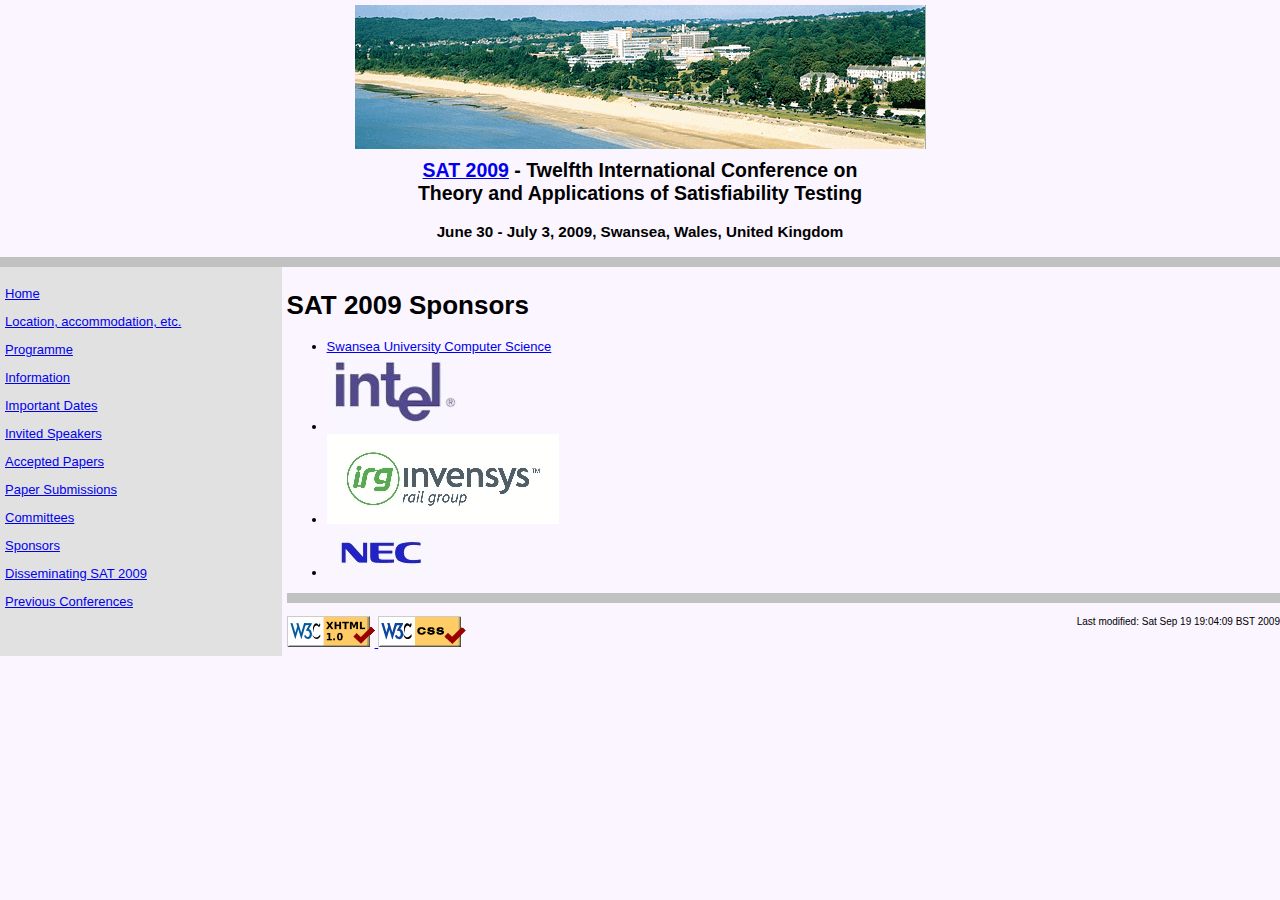
<file: Sponsors.html>
<?xml version="1.0" encoding="UTF-8"?>

<!DOCTYPE html PUBLIC "-//W3C//DTD XHTML 1.0 Strict//EN" "http://www.w3.org/TR/xhtml1/DTD/xhtml1-strict.dtd">
<html xmlns="http://www.w3.org/1999/xhtml" xml:lang="en-GB" lang="en-GB"> 
 <head>
  <title>SAT 2009 - Sponsors </title>
  <link rel="stylesheet" href="styles/sat09.css" type="text/css"
   title="Default Style" />
   <link rel="alternate stylesheet" href="styles/sat09-wrap.css"
    type="text/css" title="Wrap Style" />
    <meta name="author" content="Oliver Kullmann" />
     <meta name="description" content="SAT 2009 Sponsors" />
      <meta name="robot" content="all" />
       <meta http-equiv="content-type" content="text/html" />
        <meta http-equiv="charset" content="utf-8" />
 </head>
 
 <body>
  
  <div class="header">        
   <img src="images/top_pic_contact2.gif" alt="Image of Swansea Bay and
    University" />
    <!-- Copyright: photo obtained from
    http://www.waters-creative.co.uk/sat09/index.html,
    all rights reserved-->
    <h2><a href="http://www.cs.swan.ac.uk/~csoliver/SAT2009/index.html">
      SAT 2009</a> - Twelfth International Conference on <br />
      Theory and Applications of Satisfiability Testing
    </h2>
    <h3>June 30 - July 3, 2009, Swansea, Wales, United Kingdom</h3>
  </div>
  
  <hr />
   
   <div id="page-content">    
    <ul class="menu">
     <li> <a href="index.html"> Home </a> </li>
     <li><a href="http://www.sat09.swan.ac.uk/index.html">Location,
       accommodation, etc.</a> </li>
     <li><a href="Programme.html">Programme</a></li>
     <li><a href="Information.html">Information</a></li>
     <li><a href="ImportantDates.html">Important Dates</a></li>
     <li><a href="InvitedSpeakers.html">Invited Speakers</a></li>
     <li><a href="AcceptedPapers.html">Accepted Papers</a></li>
     <li><a href="Submissions.html">Paper Submissions</a></li>
     <li><a href="Committees.html">Committees</a></li>
     <li><a href="Sponsors.html">Sponsors</a></li>
     <li><a href="Dissemination.html">Disseminating SAT 2009</a> </li>
     <li><a href="http://www.satisfiability.org">Previous Conferences</a>
     </li>
    </ul> 
    
    <div class="content">


     <h1> SAT 2009 Sponsors </h1>

     <ul class="imagelist">
      <li> <a href="http://www.swan.ac.uk/compsci/"> Swansea University
        Computer Science </a>
      </li>
      <li> 
       <a href="http://www.intel.com/">
        <img src="images/INTEL-logo.jpg" alt="Intel Logo" />
       </a>
      </li>
      <li>
       <a href="http://www.invensys.com/">
        <img src="images/Invensys_logo_CMYK.jpg" alt="Invensys Logo" />
       </a>
      </li>
      <li>
       <a href="http://www.nec-labs.com/">
        <img src="images/NEC-logo.jpg" alt="NEC Logo" />
       </a>
      </li>
     </ul>

  
  <hr />
   
   <p></p>
   <span id="validate-picture">
    <a href="http://validator.w3.org/check?uri=referer">
     <img src="images/valid-xhtml10"
      alt="Valid XHTML 1.0 Strict" height="31" width="88" />
    </a>
    <a href="http://jigsaw.w3.org/css-validator/check?uri=referer">
     <img src="images/vcss"
      alt="Valid CSS level 2.1" height="31" width="88" />
    </a>
   </span>
   
   <span id="last-modified">
    <!-- hhmts start -->
Last modified: Sat Sep 19 19:04:09 BST 2009
<!-- hhmts end -->
   </span>
   
  </div>
  </div>
   
 </body>
</html>
</file>
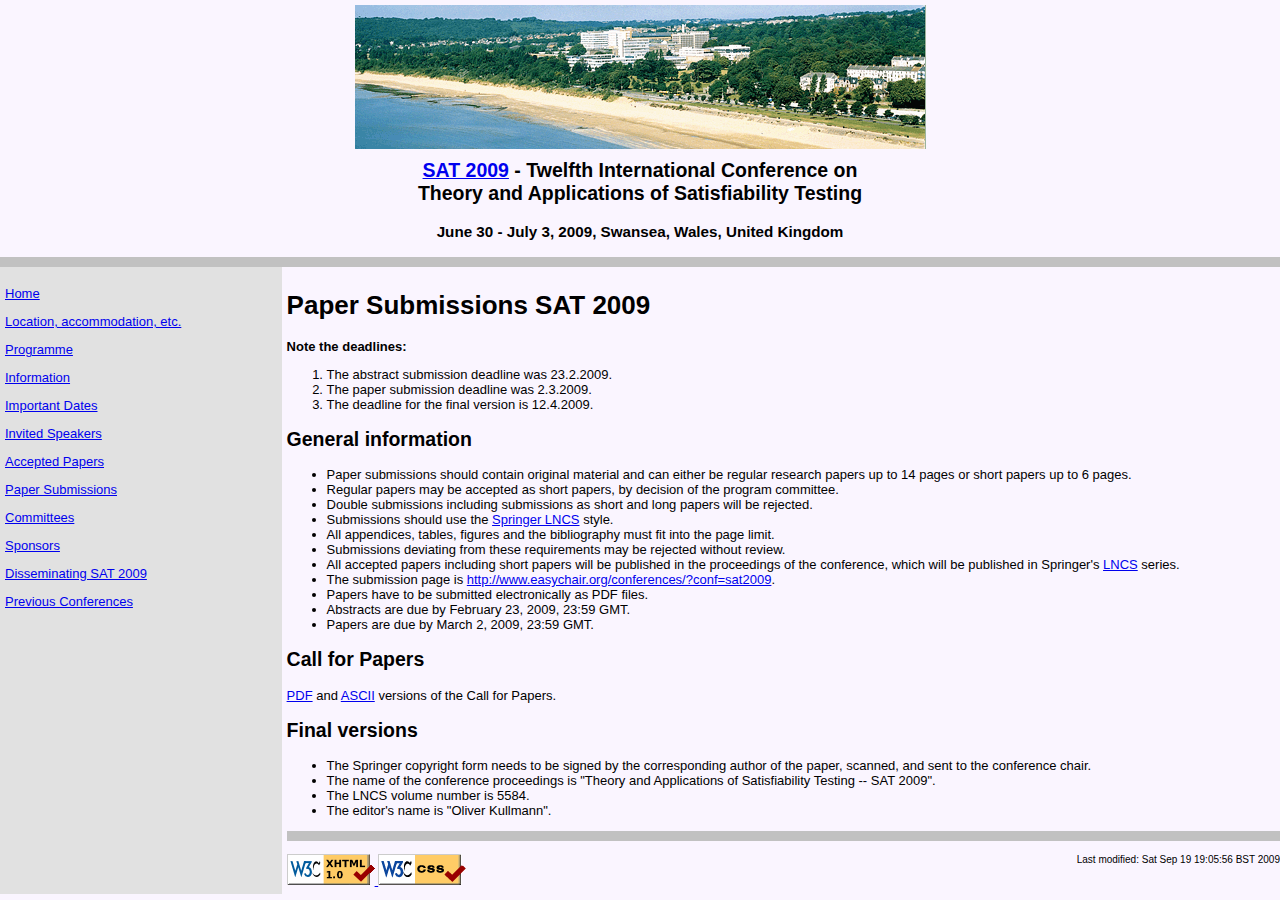
<file: Submissions.html>
<?xml version="1.0" encoding="UTF-8"?>

<!DOCTYPE html PUBLIC "-//W3C//DTD XHTML 1.0 Strict//EN" "http://www.w3.org/TR/xhtml1/DTD/xhtml1-strict.dtd">
<html xmlns="http://www.w3.org/1999/xhtml" xml:lang="en-GB" lang="en-GB"> 
 <head>
  <title>SAT 2009 - Paper Submission </title>
  <link rel="stylesheet" href="styles/sat09.css" type="text/css" title="Default Style" />
   <link rel="alternate stylesheet" href="styles/sat09-wrap.css" type="text/css" title="Wrap Style" />
    <meta name="author" content="Oliver Kullmann" />
     <meta name="description" content="Submission process SAT 2009" />
      <meta name="robot" content="all" />
       <meta http-equiv="content-type" content="text/html" />
        <meta http-equiv="charset" content="utf-8" />
 </head>
 
 <body>
  <div class="header">        
   <img src="images/top_pic_contact2.gif" alt="Image of Swansea Bay and
    University" />
    <!-- Copyright: photo obtained from
    http://www.waters-creative.co.uk/sat09/index.html,
    all rights reserved-->
    <h2><a href="http://www.cs.swan.ac.uk/~csoliver/SAT2009/index.html"
      >SAT 2009</a> - Twelfth International Conference on <br />
      Theory and Applications of Satisfiability Testing</h2>
    <h3>June 30 - July 3, 2009, Swansea, Wales, United Kingdom</h3>
  </div>
  
  <hr />
   <div id="page-content">    
    <ul class="menu">
     <li> <a href="index.html">Home</a></li>
     <li><a href="http://www.sat09.swan.ac.uk/index.html">Location,
       accommodation, etc.</a> </li>
     <li><a href="Programme.html">Programme</a></li>
     <li><a href="Information.html">Information</a></li>
     <li><a href="ImportantDates.html">Important Dates</a></li>
     <li><a href="InvitedSpeakers.html">Invited Speakers</a></li>
     <li><a href="AcceptedPapers.html">Accepted Papers</a></li>
     <li><a href="Submissions.html">Paper Submissions</a></li>
     <li><a href="Committees.html">Committees</a></li>
     <li><a href="Sponsors.html">Sponsors</a></li>
     <li><a href="Dissemination.html">Disseminating SAT 2009</a></li>
     <li><a href="http://www.satisfiability.org">Previous Conferences</a></li>
    </ul> 
    <div class="content"> 
     <h1>Paper Submissions SAT 2009</h1>

     <strong>Note the deadlines:</strong>
      <ol>
       <li> The abstract submission deadline was 23.2.2009. </li>
      <li> The paper submission deadline was 2.3.2009. </li>
      <li> The deadline for the final version is 12.4.2009. </li>
     </ol>


     <h2>General information</h2>
     
     <ul>
      <li>
       Paper submissions should contain original material and can either be
       regular research papers up to 14 pages or short papers up to 6 pages.
      </li>
      <li>
       Regular papers may be accepted as short papers, by decision of the
       program committee. </li>
      <li> Double submissions including submissions as short
       and long papers will be rejected. </li>
      <li> Submissions should use the <a
        href="http://www.springer.com/comp/lncs/Authors.html">Springer
        LNCS</a> style. </li>
      <li> All appendices, tables, figures and the bibliography must
       fit into the page limit. </li>
      <li> Submissions deviating from these requirements
       may be rejected without review. </li>
      <li> All accepted papers including short
       papers will be published in the proceedings of the conference, which
       will be published in Springer's <a
        href="www.springer.com/lncs">LNCS</a> series. </li>
      <li> The submission page is
       <a
        href="http://www.easychair.org/conferences/?conf=sat2009">
        http://www.easychair.org/conferences/?conf=sat2009</a>.
 </li>
  <li> Papers have to be submitted electronically as PDF files. </li>
  <li> Abstracts are due by February 23, 2009, 23:59 GMT. </li>
  <li> Papers are due by March 2, 2009, 23:59 GMT. </li>
 </ul>


  <h2><a name="cfp">Call for Papers</a></h2>
  <p>
   <a href="docs/sat09-cfp.pdf">PDF</a> and <a
    href="docs/sat09-cfp.txt">ASCII</a> versions
   of the Call for Papers.
  </p>
  

  <h2> Final versions </h2>

  <ul>
   <li> The Springer copyright form needs to be signed by the corresponding author of the paper, scanned, and sent to the conference chair. </li>
   <li> The name of the conference proceedings is "Theory and Applications of Satisfiability Testing -- SAT 2009". </li>
   <li> The LNCS volume number is 5584. </li>
   <li> The editor's name is "Oliver Kullmann". </li>
  </ul>
  
  
  <hr />
   
   <p></p>
   <span id="validate-picture">
    <a href="http://validator.w3.org/check?uri=referer">
     <img src="images/valid-xhtml10"
      alt="Valid XHTML 1.0 Strict" height="31" width="88" />
    </a>
    <a href="http://jigsaw.w3.org/css-validator/check?uri=referer">
     <img src="images/vcss"
      alt="Valid CSS level 2.1" height="31" width="88" />
    </a>
   </span>
   
   <span id="last-modified">
    <!-- hhmts start -->
Last modified: Sat Sep 19 19:05:56 BST 2009
<!-- hhmts end -->
   </span>
   
  </div>
  </div>
   
 </body>
</html>
</file>
<file: styles/sat09.css>
body {
  background:#faf5ff;
  margin:0pt;
  font-family:Arial,Helvetica,sans-serif;
}

a:link { text-decoration: underline; }
a:visited { text-decoration: underline; }
a:hover { color:#222266; }

.pagenav { font-size:small; }
.index { line-height: 150%; }
.navitem { font-size: small; }
.dateitem { text-align: right; font-size: x-small; }
/* Extra */

hr { 
	border : 0px;
	width : 100%; 
	height : 10px; 
	background-color : #c1c1c1;
	margin : 0px;
	padding : 0px;
}


.header img {
	margin-top : 5px;
	margin-bottom : -10px;
	margin-left : auto;
	margin-right : auto;
	width : 571px;
	height : 144px;
}

.header {
	text-align : center;
	font-size : small;
}

.header h2, .header h3 {
	padding : 1px;
}

/* An additional div is needed to allow "height : 100%" to be used for "menu" as it takes the height of
    the parent element */
#page-content { 
	position : absolute;
	width : 100%;
}

.menu {
	min-height : 18em;
	width : 22%;
	float : left;
	background : #e1e1e1;	
	font-size : small;
	margin : 0px;
	height : 100%;
	position : absolute;
	padding : 0px;
	padding-top : 0.5em;
}


.menu li {
	margin-top : 1em;
	list-style-type : none;
	left : 0px;
	margin-left : 5px;
}

.content {
	margin : 0px;
	margin-left : 22%;
	padding-left : 5px;
	padding-top : 0.5em;
	font-size : small;
}

#validate-picture {
        float : left;
}

#last-modified {
        float : right;
        font-size : x-small;
}
</file>
<file: styles/sat09-wrap.css>
body {
  background:#faf5ff;
  margin:0pt;
  font-family:Arial,Helvetica,sans-serif;
}

a:link { text-decoration: underline; }
a:visited { text-decoration: underline; }
a:hover { color:#222266; }

.pagenav { font-size:small; }
.index { line-height: 150%; }
.navitem { font-size: small; }
.dateitem { text-align: right; font-size: x-small; }
/* Extra */

hr { 
	border : 0px;
	width : 100%; 
	height : 10px; 
	background-color : #c1c1c1;
	margin : 0px;
	padding : 0px;
}


.header img {
	margin-top : 5px;
	margin-bottom : -10px;
	margin-left : auto;
	margin-right : auto;
	width : 571px;
	height : 144px;
}

.header {
	text-align : center;
	font-size : small;
}

.header h2, .header h3 {
	padding : 1px;
}

/* An additional div is needed to allow "height : 100%" to be used for "menu" as it takes the height of
    the parent element */
#page-content { 
	position : absolute;
}

.menu {
	width : 22%;
	float : left;
	background : #e1e1e1;	
	font-size : small;
	margin : 0px;
	padding : 0px;
	padding-top : 0.5em;
	padding-bottom : 0.5em;
	margin-right : 0.5em;
	margin-bottom : 0.5em;
}


.menu li {
	margin-top : 1em;
	list-style-type : none;
	left : 0px;
	margin-left : 5px;
}

.content {
	margin : 0px;
	padding-top : 0.5em;
	font-size : small;
	padding-left : 10px;
}

.content li {
	list-style-position : inside;
}

.content h2 {
	clear : left;
}

.content h2:first-child {
	clear : none;
}

#last-modified {
	width : 100%;
	display : block;
	text-align : right;
}
</file>
